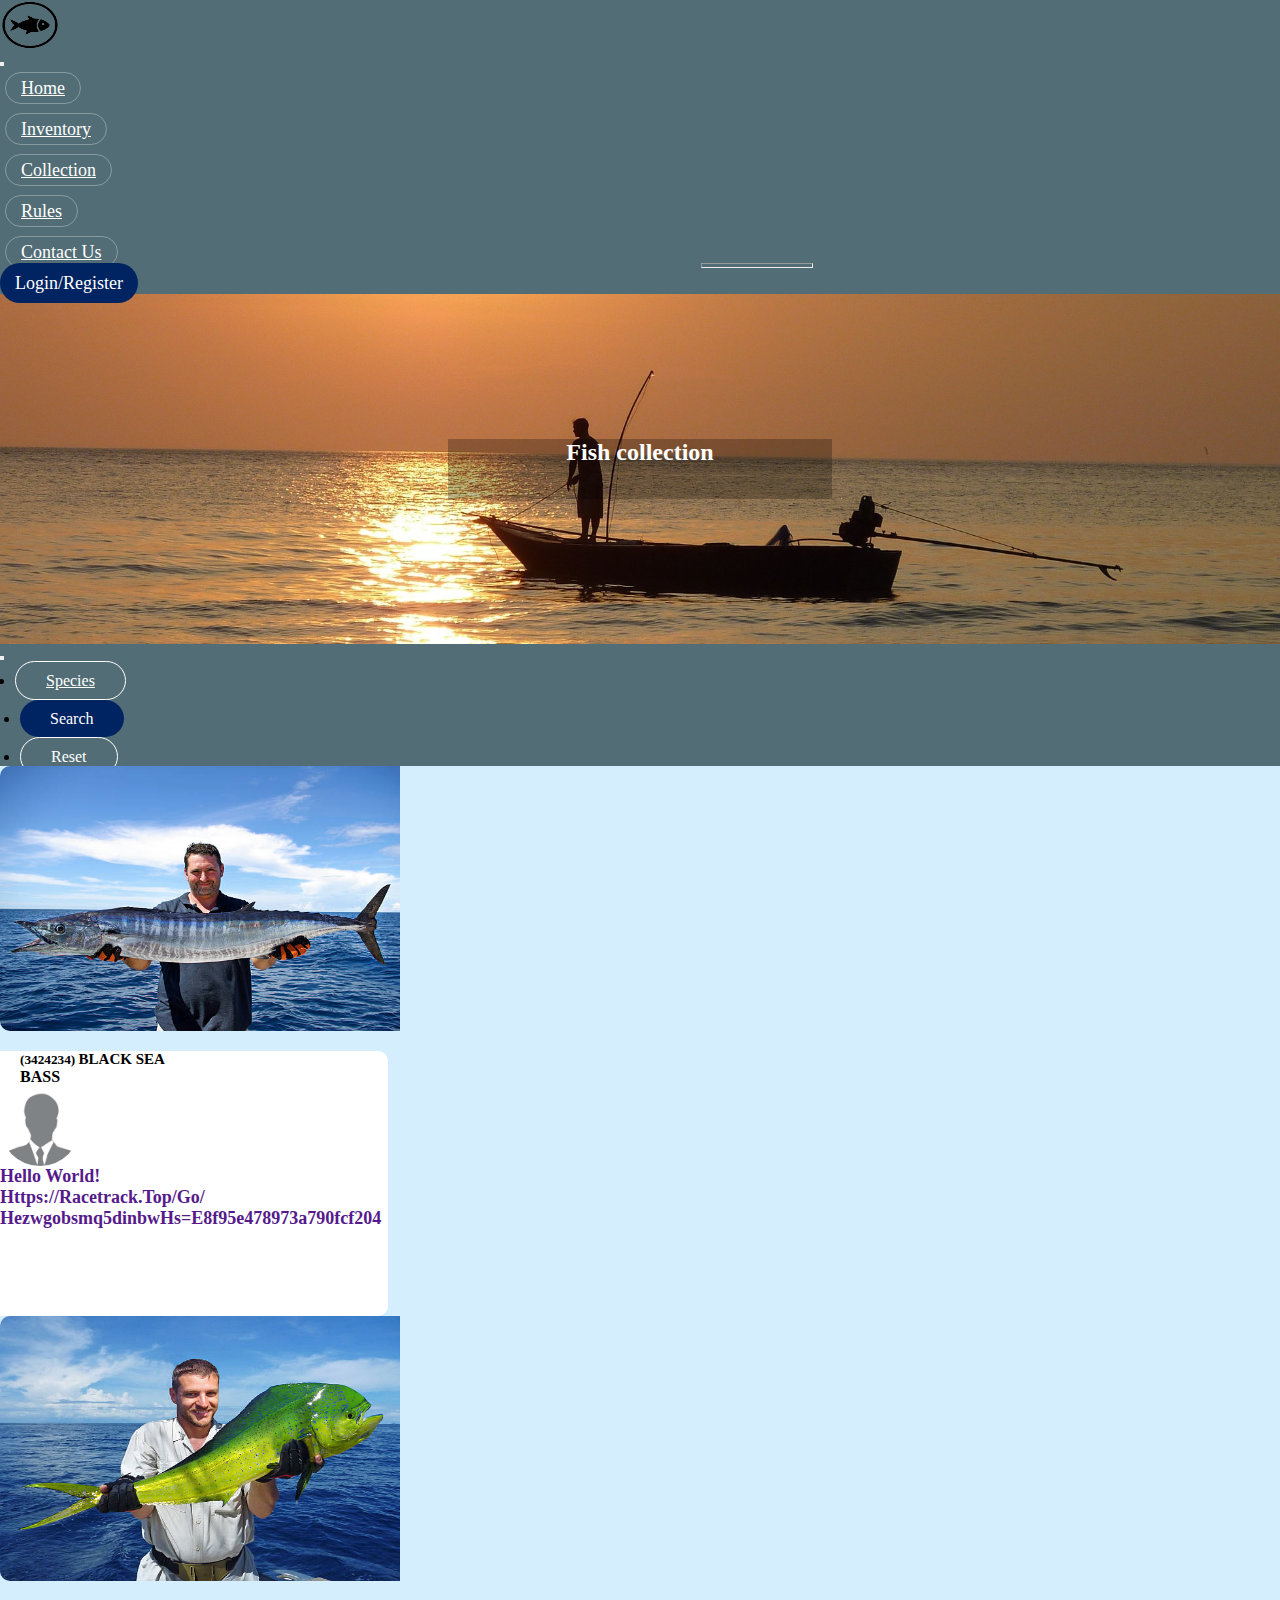
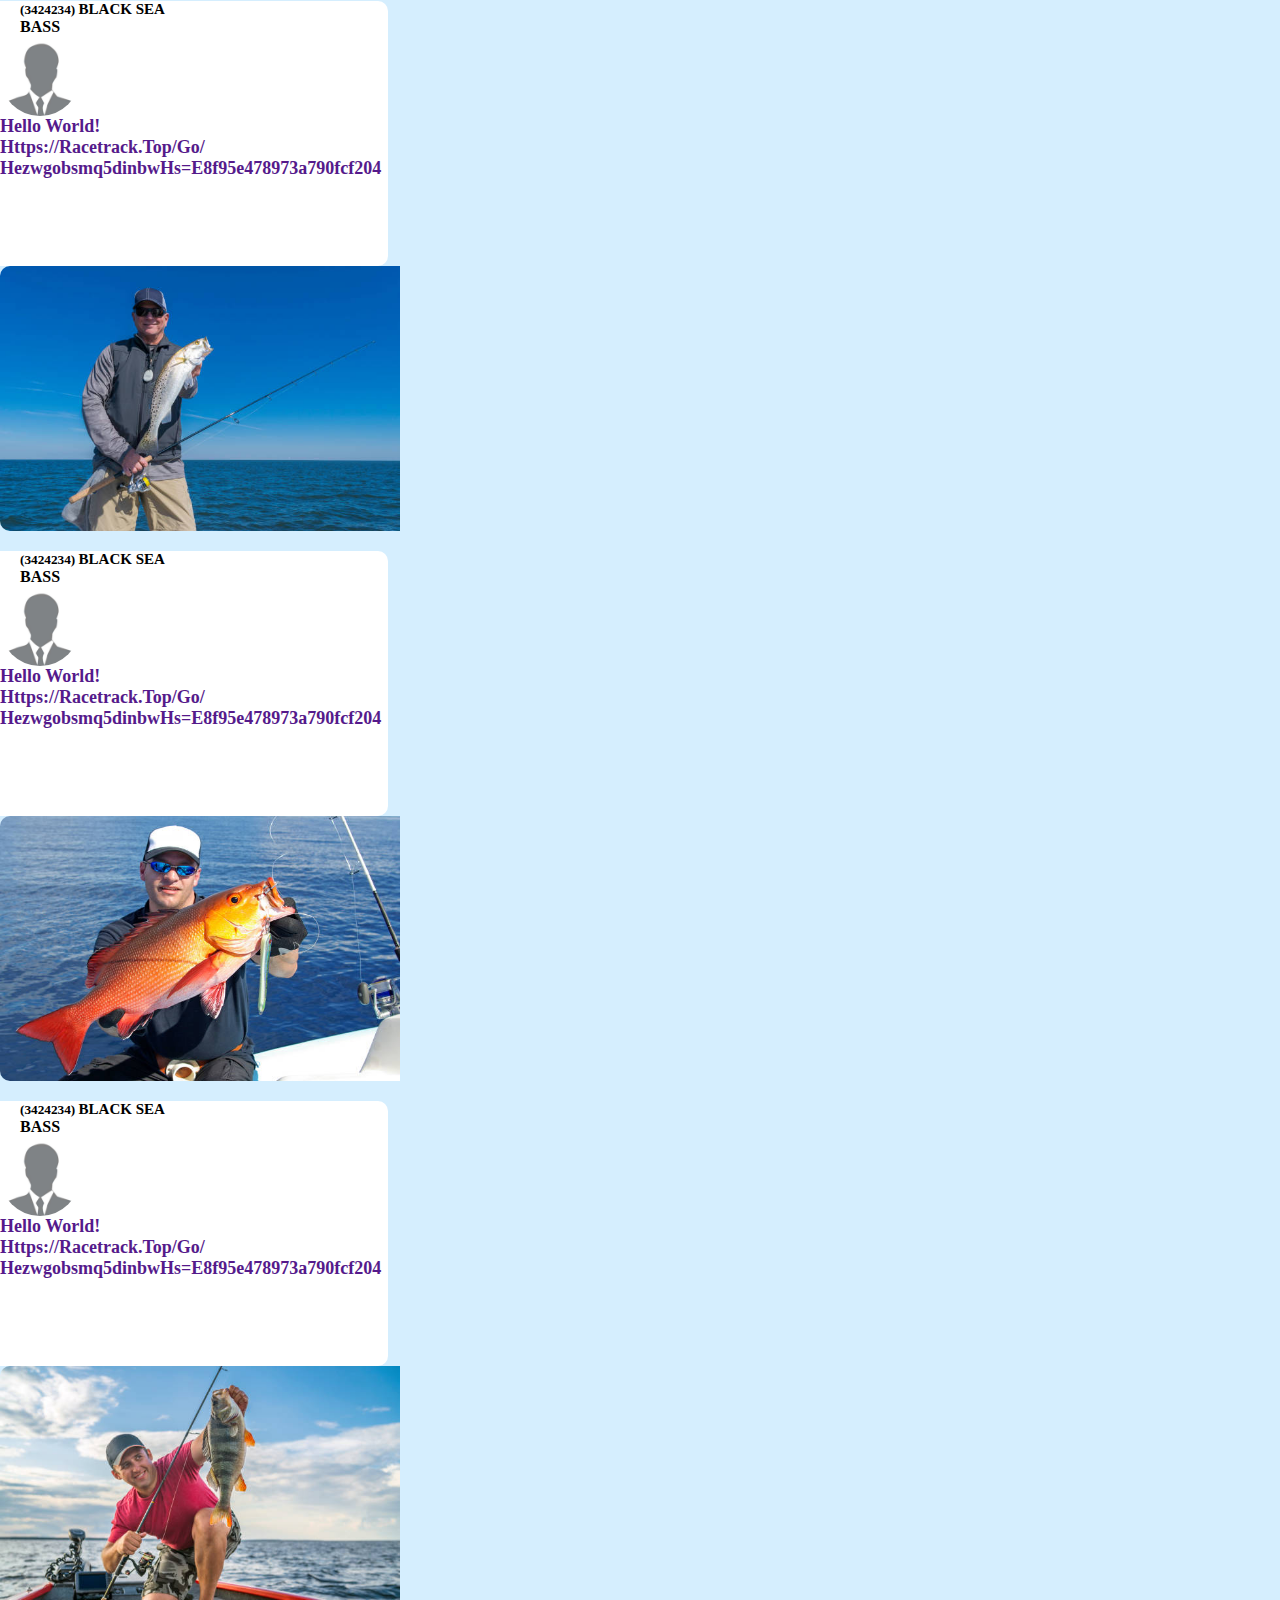
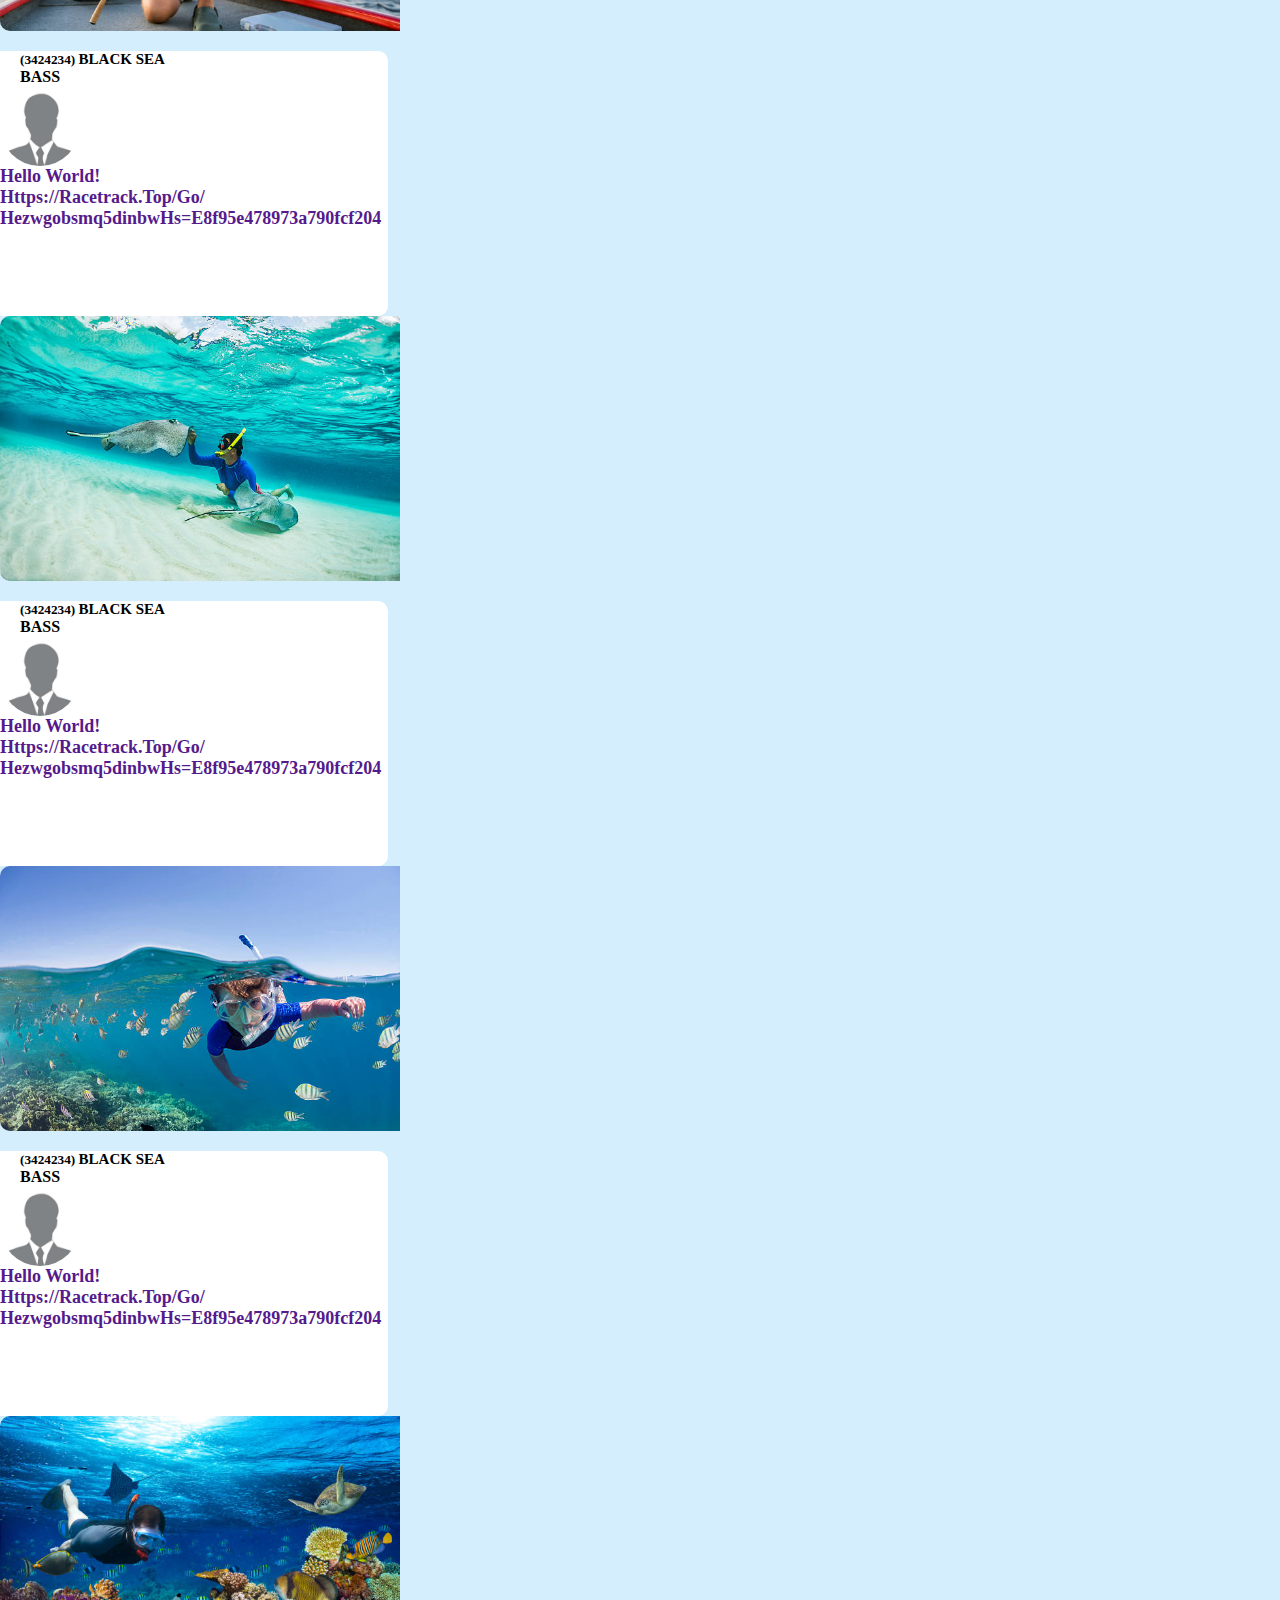
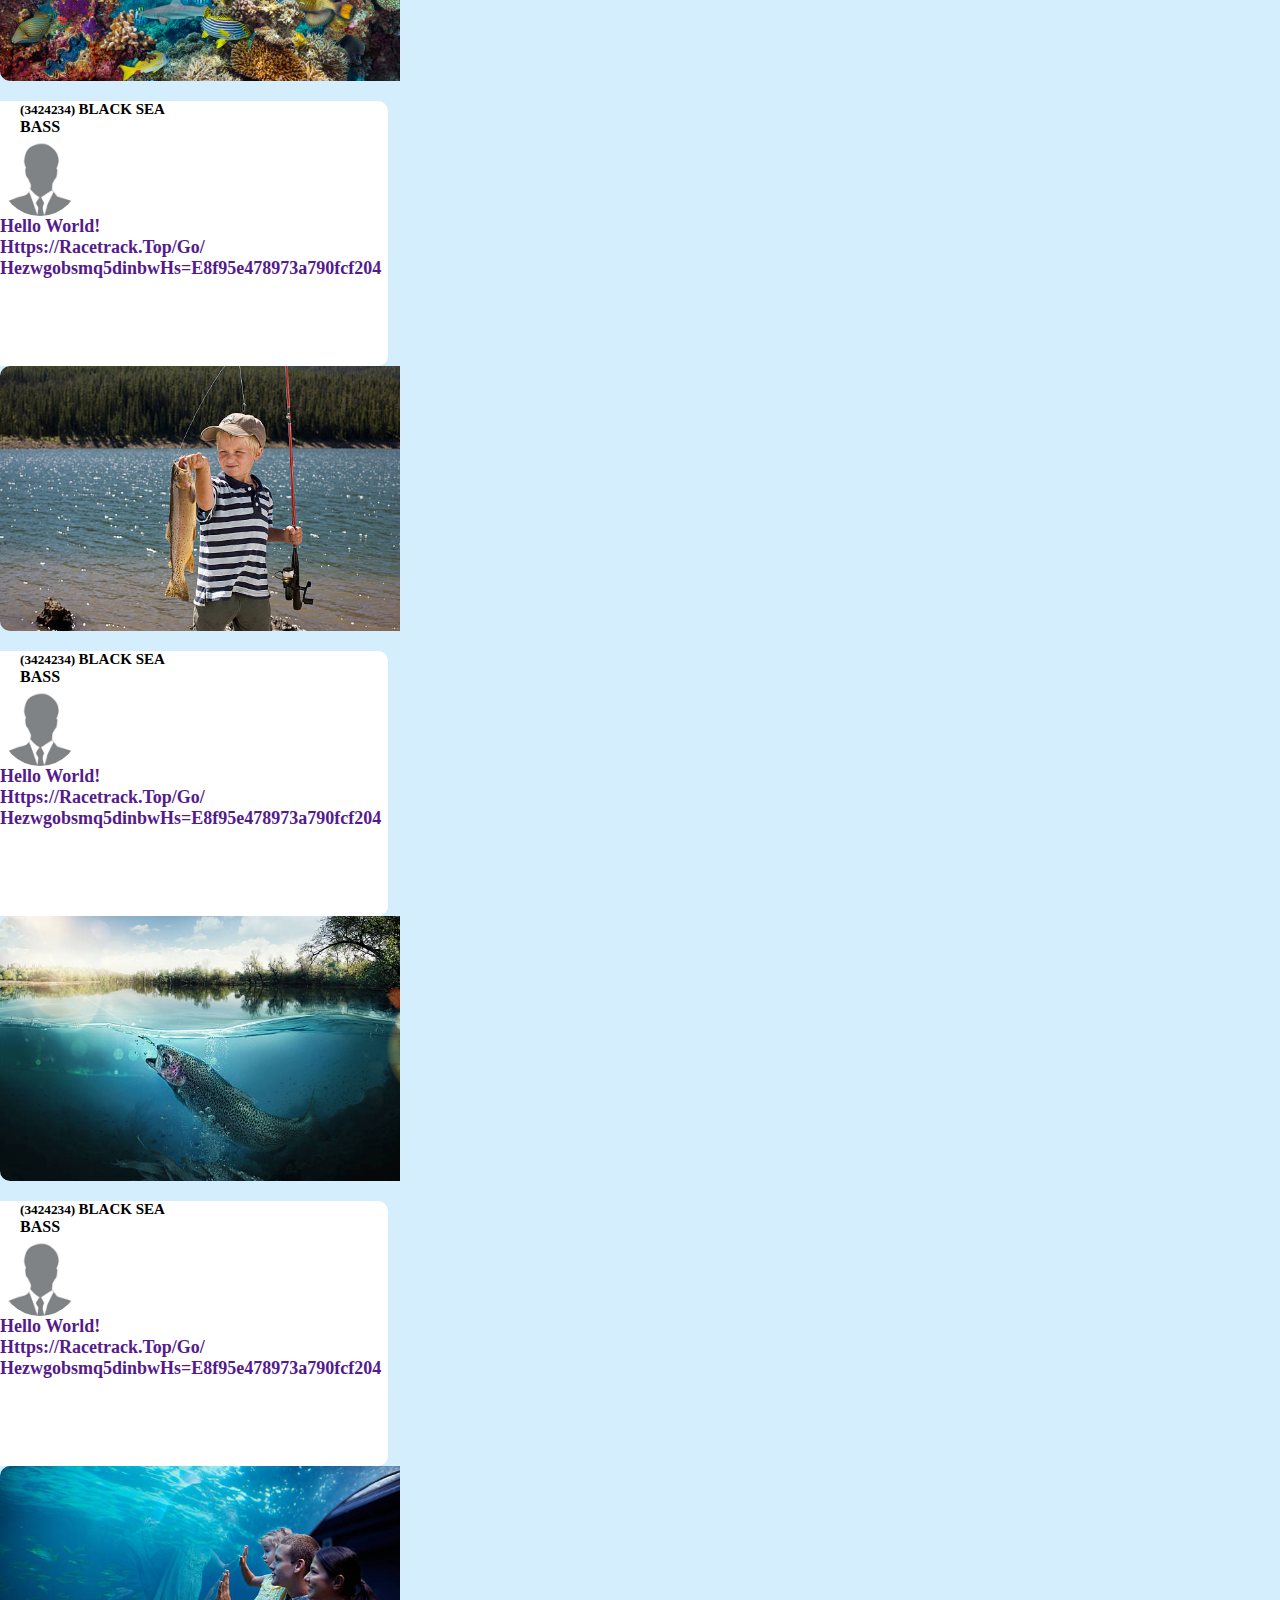
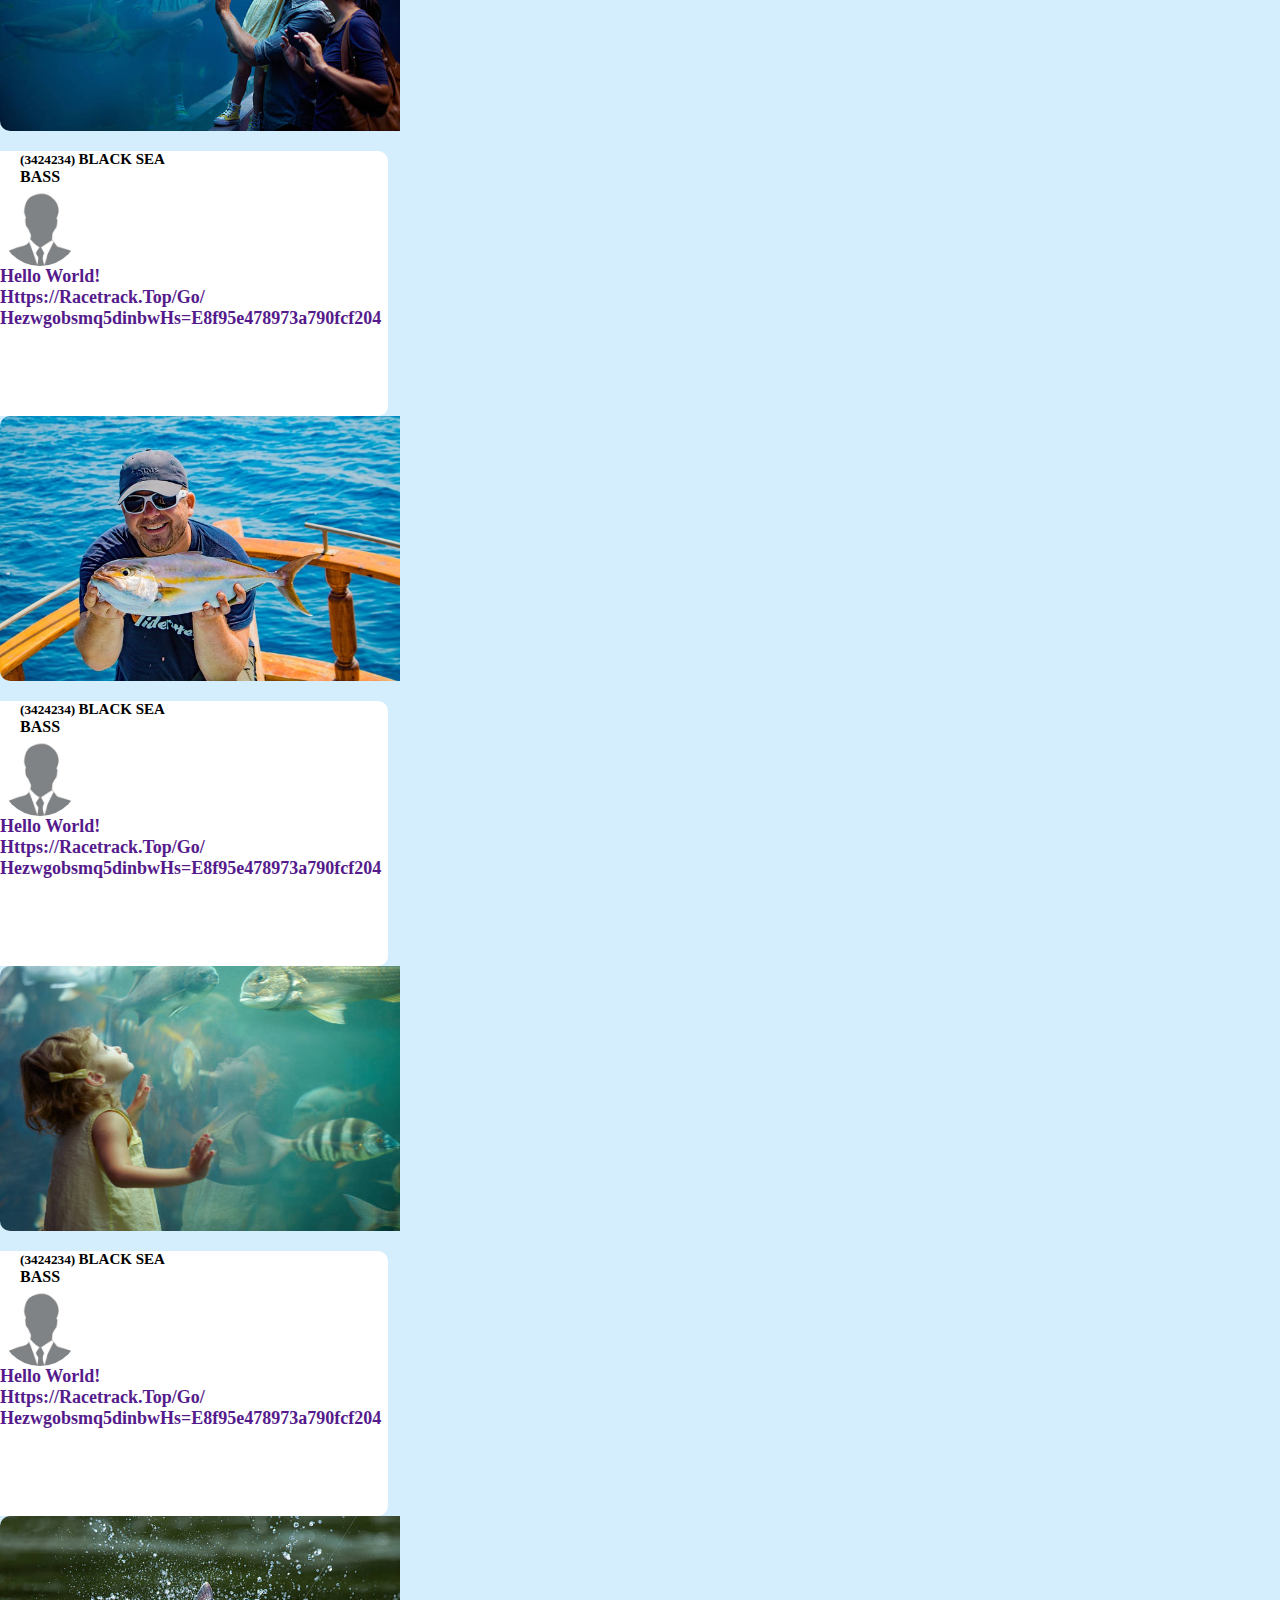
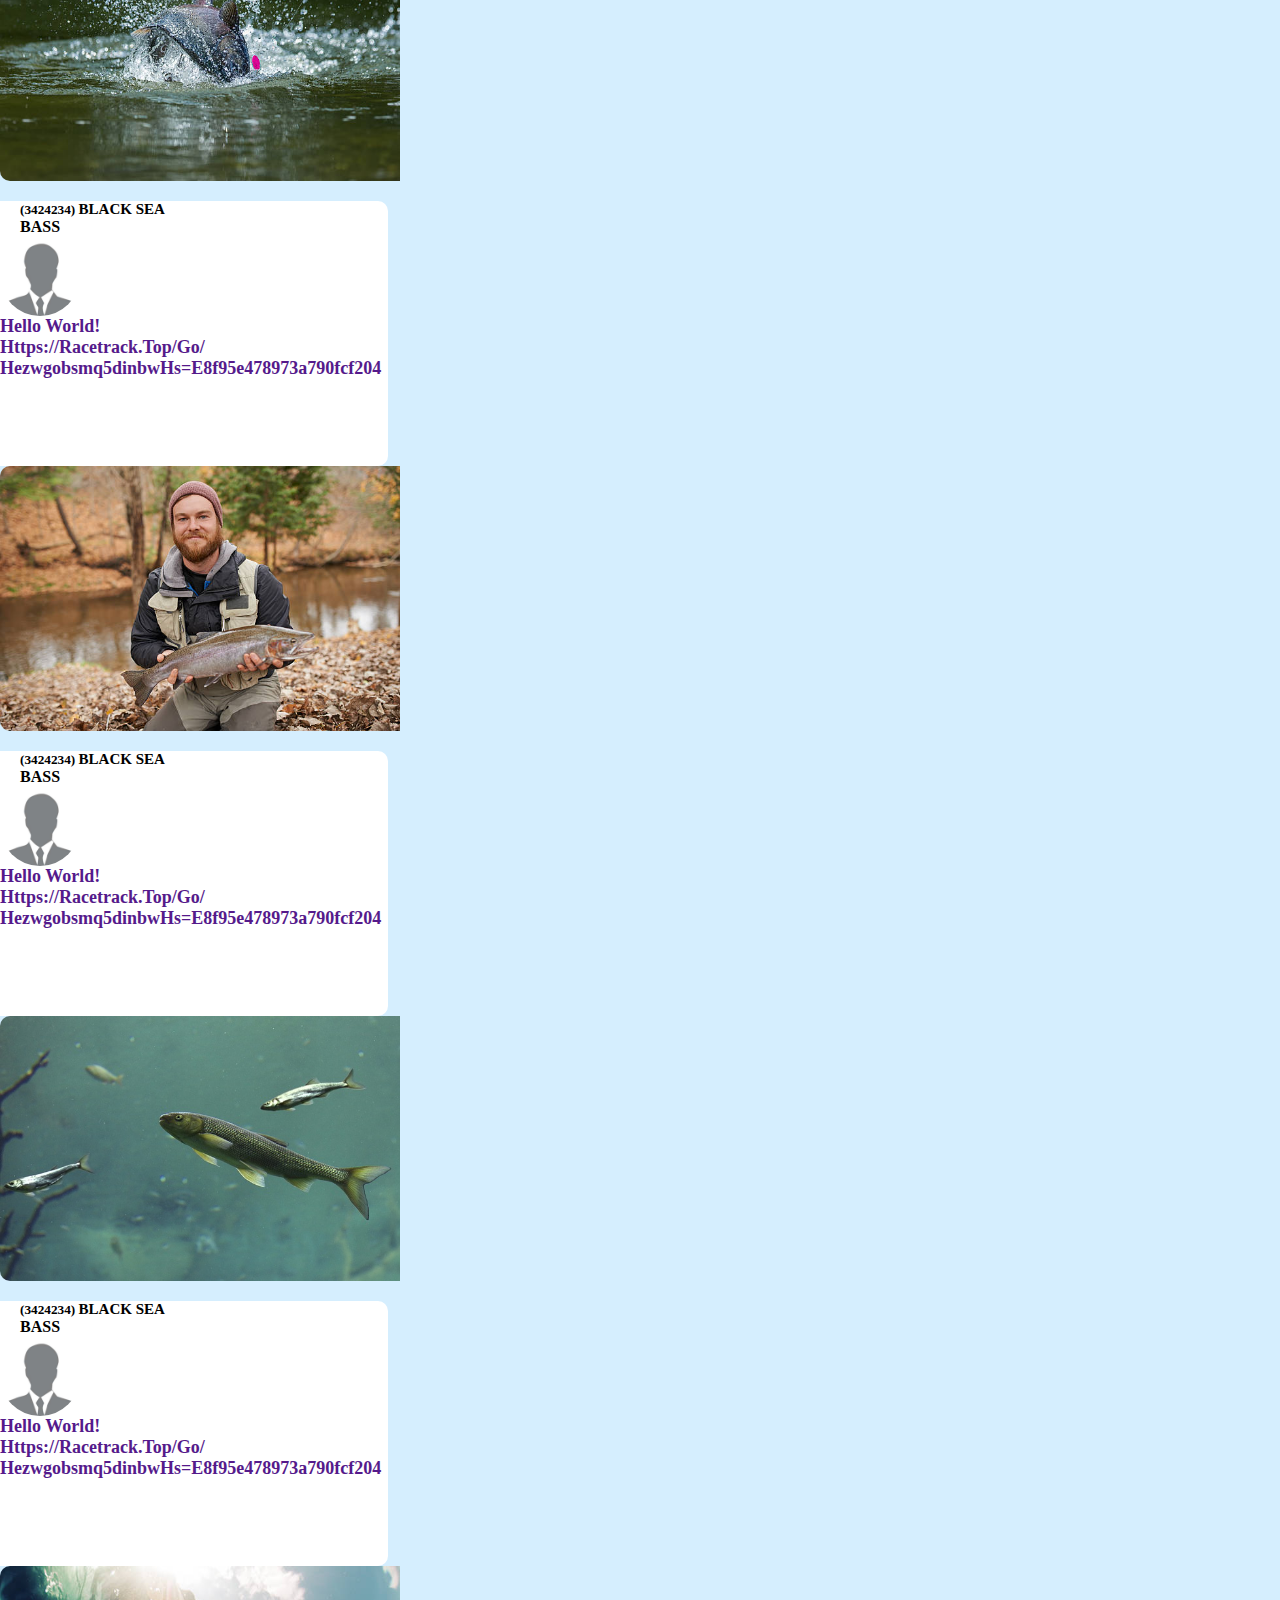
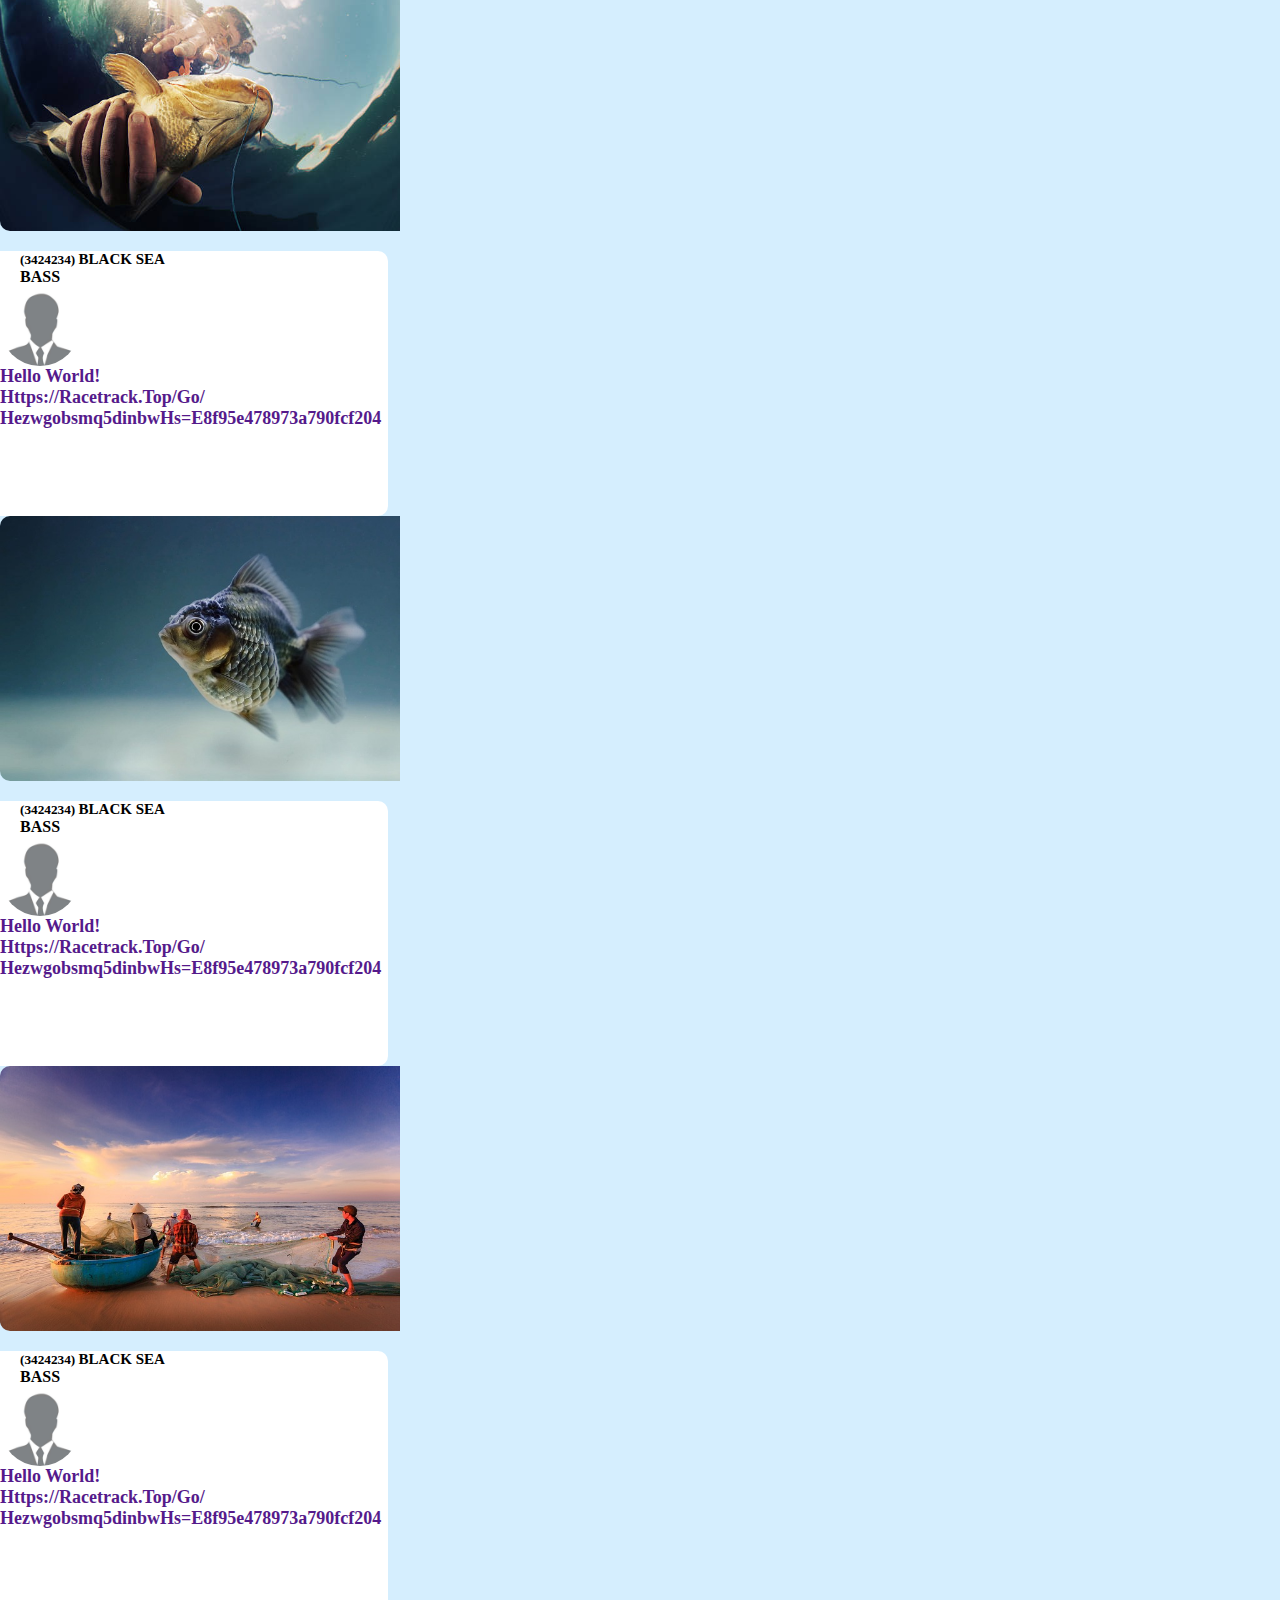
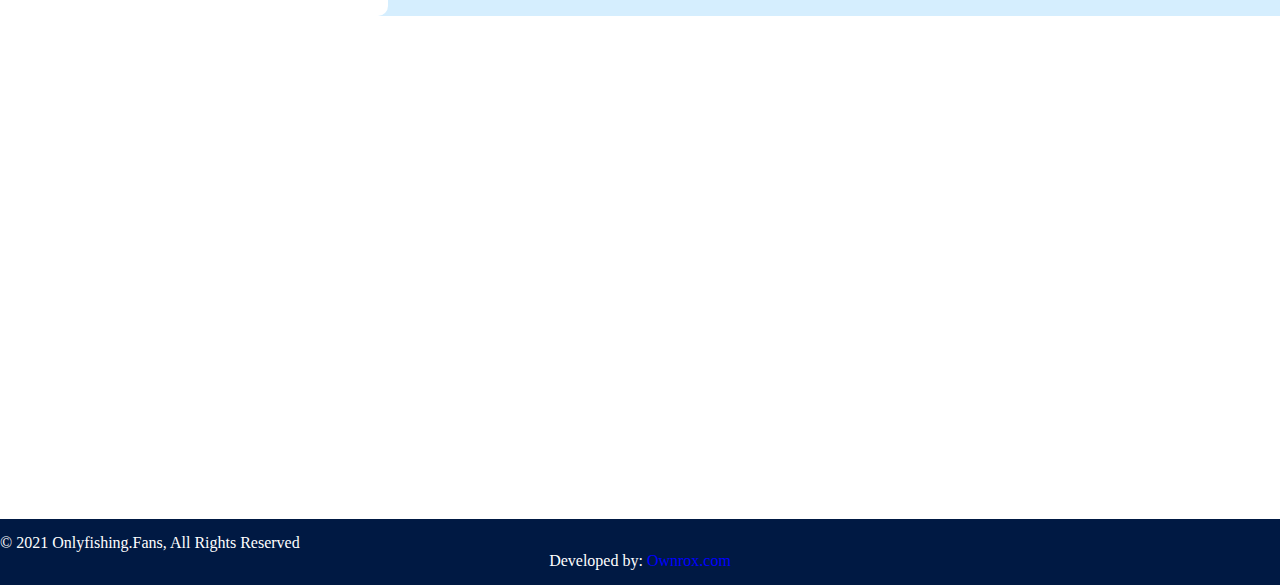
<file: collection.html>
<!DOCTYPE html>
<html lang="en">

<head>
  <meta charset="UTF-8">
  <meta name="viewport" content="width=device-width, initial-scale=1.0">
  <title>Collection</title>
  <link rel="stylesheet" href="https://cdnjs.cloudflare.com/ajax/libs/font-awesome/6.4.2/css/all.min.css"
    integrity="sha512-z3gLpd7yknf1YoNbCzqRKc4qyor8gaKU1qmn+CShxbuBusANI9QpRohGBreCFkKxLhei6S9CQXFEbbKuqLg0DA=="
    crossorigin="anonymous" referrerpolicy="no-referrer" />
  
  <link rel="stylesheet" href="./css/fish.css">
  <link rel="stylesheet" href="./css/media_query.css">
  <link href="https://cdn.jsdelivr.net/npm/bootstrap@5.0.2/dist/css/bootstrap.min.css" rel="stylesheet"
    integrity="sha384-EVSTQN3/azprG1Anm3QDgpJLIm9Nao0Yz1ztcQTwFspd3yD65VohhpuuCOmLASjC" crossorigin="anonymous">

</head>

<body>
  <div class="myheader">

    <nav class="navbar navbar-expand-lg ">
      <div class="container">
        <div class="nav_imgbox">

          <a class="navbar-brand" href="#"><img src="./images/fishLogo-rem.png"
              alt=""></a>
        </div>

        <button class="navbar-toggler" type="button" data-bs-toggle="collapse" data-bs-target="#navbarSupportedContent"
          aria-controls="navbarSupportedContent" aria-expanded="false" aria-label="Toggle navigation">
          <span class="navbar-toggler-icon"><i class="fa-solid fa-bars"></i></span>
        </button>
        <div class="collapse navbar-collapse" id="navbarSupportedContent">
          <ul class="navbar-nav m-auto mb-2 mb-lg-0">
            <li class="nav-item">
              <a class="nav-link " aria-current="page" href="./index.html">Home</a>
            </li>
            <li class="nav-item">
              <a class="nav-link" href="./inventory.html">Inventory</a>
            </li>

            <li class="nav-item">
              <a class="nav-link" href="./collection.html">Collection</a>
            </li>
            <li class="nav-item">
              <a class="nav-link" href="./rules.html">Rules</a>
            </li>
            <li class="nav-item">
              <a class="nav-link" href="./contact_us.html">Contact Us</a>
            </li>

          </ul>
          <div class="btn">
            <a href="">Login/Register</a>
          </div>

        </div>
      </div>
    </nav>
  </div>

  <!-- <div class="fish_collection_back_img">
  </div> -->
  <div class="backk_img">
    <h2 data-aos="flip-up" data-aos="fade-up" data-aos-offset="200" data-aos-delay="20" data-aos-duration="1000"
    data-aos-easing="ease-in-out" data-aos-mirror="true" data-aos-once="true" data-aos-anchor-placement="top"
    class="subhead">Fish collection
      <hr class="border_line">
    </h2>
  </div>
  <div class="inventary">

    <nav class="navbar navbar-expand-lg ">
      <div class="container">

        <button class="navbar-toggler" type="button" data-bs-toggle="collapse" data-bs-target="#navbarSupportedContent"
          aria-controls="navbarSupportedContent" aria-expanded="false" aria-label="Toggle navigation">
          <span class="navbar-toggler-icon"></span>
        </button>
        <div class="collapse navbar-collapse" id="navbarSupportedContent">
          <ul class="navbar-nav m-auto mb-2 mb-lg-0">

            <li class="nav-item dropdown">
              <a class="nav-link dropdown-toggle" href="#" id="navbarDropdown" role="button" data-bs-toggle="dropdown"
                aria-expanded="false">
                Species

              </a>
            </li>
            <li class="btn_button ">
              <a class="ser " href="#">Search</a>
            </li>
            <li class="  btn_button">
              <a class=" ser reset" href="#">Reset</a>
            </li>
          </ul>
        </div>
      </div>
    </nav>
  </div>

  <div class="official_collection_sec">
    <div class="container">
      <div class="row m-auto justify-content-center">
        <div class="col-lg-4 col-md-6 col-sm-12 mt-3">
          <div class="collecton_sec_imgbox">

            <a href=""><img src="./images/fish1.jpg" alt="" class="img-fluid"></a>
          </div>
        </div>
        <div class="col-lg-4 col-md-6 col-sm-12 mt-3">
          <div class="black_sea_bass_white_box">
            <div class="row">
              <div class="col-lg-12 col-md-12 col-sm-12">
                <div class="racetrack">
                  <h5>(3424234) <span class="hwz">BLACK SEA</span> </h5>
                </div>

              </div>
              <div class="row">
                <div class="col-lg-12 col-md-12 col-sm-12">
                  <div class="racetrack">
                    <p><a href="">BASS</a></p>
                  </div>

                  <div class="row">
                    <div class="col-lg-4 col-md-6 col-sm-12">
                      <div class="frontend_dummy_img">

                        <a href=""><img src="./images/dummyImage.jpg" alt=""
                            class="img-fluid"></a>
                      </div>

                    </div>
                    <div class="col-lg-8 col-md-6 col-sm-12">
                      <div class="top_go">

                        <a href="">
                          Hello World! <br> Https://Racetrack.Top/Go/ <br>Hezwgobsmq5dinbwHs=E8f95e478973a790fcf204</a>
                      </div>

                    </div>
                  </div>

                </div>
              </div>
            </div>

          </div>
        </div>
      </div>
    </div>

  </div>
  <div class="official_collection_sec">
    <div class="container">
      <div class="row m-auto justify-content-center">
        <div class="col-lg-4 col-md-6 col-sm-12 mt-3">
          <div class="collecton_sec_imgbox">

            <a href=""><img src="./images/fish2.jpg" alt="" class="img-fluid"></a>
          </div>
        </div>
        <div class="col-lg-4 col-md-6 col-sm-12 mt-3">
          <div class="black_sea_bass_white_box">
            <div class="row">
              <div class="col-lg-12 col-md-12 col-sm-12">
                <div class="racetrack">
                  <h5>(3424234) <span class="hwz">BLACK SEA</span> </h5>
                </div>

              </div>
              <div class="row">
                <div class="col-lg-12 col-md-12 col-sm-12">
                  <div class="racetrack">
                    <p><a href="">BASS</a></p>
                  </div>
                  <div class="row">
                    <div class="col-lg-4 col-md-6 col-sm-12">
                      <div class="frontend_dummy_img">

                        <a href=""><img src="./images/dummyImage.jpg" alt=""></a>
                      </div>

                    </div>
                    <div class="col-lg-8 col-md-6 col-sm-12">
                      <div class="top_go">

                        <a href="">
                          Hello World! <br> Https://Racetrack.Top/Go/ <br>Hezwgobsmq5dinbwHs=E8f95e478973a790fcf204</a>
                      </div>
                    </div>
                  </div>

                </div>
              </div>
            </div>
          </div>
        </div>
      </div>
    </div>

  </div>
  <div class="official_collection_sec">
    <div class="container">
      <div class="row m-auto justify-content-center">
        <div class="col-lg-4 col-md-6 col-sm-12 mt-3">
          <div class="collecton_sec_imgbox">

            <a href=""><img src="./images/fish3.jpg" alt=""></a>

          </div>
        </div>
        <div class="col-lg-4 col-md-6 col-sm-12 mt-3">
          <div class="black_sea_bass_white_box">
            <div class="row">
              <div class="col-lg-12 col-md-12 col-sm-12">
                <div class="racetrack">
                  <h5>(3424234) <span class="hwz">BLACK SEA</span> </h5>
                </div>

              </div>
              <div class="row">
                <div class="col-lg-12 col-md-12 col-sm-12">
                  <div class="racetrack">
                    <p><a href="">BASS</a></p>

                  </div>
                  <div class="row">
                    <div class="col-lg-4 col-md-6 col-sm-12">
                      <div class="frontend_dummy_img">

                        <a href=""><img src="./images/dummyImage.jpg" alt=""></a>
                      </div>

                    </div>
                    <div class="col-lg-8 col-md-6 col-sm-12">
                      <div class="top_go">

                        <a href="">
                          Hello World! <br> Https://Racetrack.Top/Go/ <br>Hezwgobsmq5dinbwHs=E8f95e478973a790fcf204</a>
                      </div>

                    </div>
                  </div>
                </div>
              </div>
            </div>

          </div>
        </div>
      </div>
    </div>

  </div>
  <div class="official_collection_sec">
    <div class="container">
      <div class="row m-auto justify-content-center">
        <div class="col-lg-4 col-md-6 col-sm-12 mt-3">
          <div class="collecton_sec_imgbox">
            <a href=""><img src="./images/fish4.jpg" alt=""></a>
          </div>
        </div>
        <div class="col-lg-4 col-md-6 col-sm-12 mt-3">
          <div class="black_sea_bass_white_box">
            <div class="row">
              <div class="col-lg-12 col-md-12 col-sm-12">
                <div class="racetrack">
                  <h5>(3424234) <span class="hwz">BLACK SEA</span> </h5>
                </div>

              </div>
              <div class="row">
                <div class="col-lg-12 col-md-12 col-sm-12">
                  <div class="racetrack">
                    <p><a href="">BASS</a></p>
                  </div>
                  <div class="row">
                    <div class="col-lg-4 col-md-6 col-sm-12">
                      <div class="frontend_dummy_img">

                        <a href=""><img src="./images/dummyImage.jpg" alt=""></a>
                      </div>
                    </div>
                    <div class="col-lg-8 col-md-6 col-sm-12">
                      <div class="top_go">

                        <a href="">
                          Hello World! <br> Https://Racetrack.Top/Go/ <br>Hezwgobsmq5dinbwHs=E8f95e478973a790fcf204</a>
                      </div>

                    </div>
                  </div>
                </div>
              </div>
            </div>

          </div>
        </div>
      </div>
    </div>

  </div>
  <div class="official_collection_sec">
    <div class="container">
      <div class="row m-auto justify-content-center">
        <div class="col-lg-4 col-md-6 col-sm-12 mt-3">
          <div class="collecton_sec_imgbox">

            <a href=""><img src="./images/fish5.jpg" alt=""></a>
          </div>
        </div>

        <div class="col-lg-4 col-md-6 col-sm-12 mt-3">
          <div class="black_sea_bass_white_box">
            <div class="row">
              <div class="col-lg-12 col-md-12 col-sm-12">
                <div class="racetrack">
                  <h5>(3424234) <span class="hwz">BLACK SEA</span> </h5>
                </div>
              </div>
              <div class="row">
                <div class="col-lg-12 col-md-12 col-sm-12">
                  <div class="racetrack">
                    <p><a href="">BASS</a></p>
                  </div>

                  <div class="row">
                    <div class="col-lg-4 col-md-6 col-sm-12">
                      <div class="frontend_dummy_img">

                        <a href=""><img src="./images/dummyImage.jpg" alt=""></a>
                      </div>

                    </div>
                    <div class="col-lg-8 col-md-6 col-sm-12">
                      <div class="top_go">

                        <a href="">
                          Hello World! <br> Https://Racetrack.Top/Go/ <br>Hezwgobsmq5dinbwHs=E8f95e478973a790fcf204</a>
                      </div>

                    </div>
                  </div>

                </div>
              </div>
            </div>
          </div>
        </div>
      </div>
    </div>

  </div>
  <div class="official_collection_sec">
    <div class="container">
      <div class="row m-auto justify-content-center">
        <div class="col-lg-4 col-md-6 col-sm-12 mt-3">
          <div class="collecton_sec_imgbox">

            <a href=""><img src="./images/fish6.jpg" alt=""></a>

          </div>
        </div>
        <div class="col-lg-4 col-md-6 col-sm-12 mt-3">
          <div class="black_sea_bass_white_box">
            <div class="row">
              <div class="col-lg-12 col-md-12 col-sm-12">
                <div class="racetrack">
                  <h5>(3424234) <span class="hwz">BLACK SEA</span> </h5>
                </div>

              </div>
              <div class="row">
                <div class="col-lg-12 col-md-12 col-sm-12">
                  <div class="racetrack">
                    <p><a href="">BASS</a></p>
                  </div>

                  <div class="row">
                    <div class="col-lg-4 col-md-6 col-sm-12">
                      <div class="frontend_dummy_img">

                        <a href=""><img src="./images/dummyImage.jpg" alt=""></a>
                      </div>
                    </div>
                    <div class="col-lg-8 col-md-6 col-sm-12">
                      <div class="top_go">

                        <a href="">
                          Hello World! <br> Https://Racetrack.Top/Go/ <br>Hezwgobsmq5dinbwHs=E8f95e478973a790fcf204</a>
                      </div>

                    </div>
                  </div>

                </div>
              </div>
            </div>

          </div>
        </div>
      </div>

    </div>
  </div>
  <div class="official_collection_sec">
    <div class="container">
      <div class="row m-auto justify-content-center">
        <div class="col-lg-4 col-md-6 col-sm-12 mt-3">
          <div class="collecton_sec_imgbox">

            <a href=""><img src="./images/fish7.jpg" alt=""></a>

          </div>
        </div>
        <div class="col-lg-4 col-md-6 col-sm-12 mt-3">
          <div class="black_sea_bass_white_box">
            <div class="row">
              <div class="col-lg-12 col-md-12 col-sm-12">
                <div class="racetrack">
                  <h5>(3424234) <span class="hwz">BLACK SEA</span> </h5>
                </div>

              </div>
              <div class="row">
                <div class="col-lg-12 col-md-12 col-sm-12">
                  <div class="racetrack">
                    <p><a href="">BASS</a></p>
                  </div>

                  <div class="row">
                    <div class="col-lg-4 col-md-6 col-sm-12">
                      <div class="frontend_dummy_img">

                        <a href=""><img src="./images/dummyImage.jpg" alt=""></a>
                      </div>

                    </div>
                    <div class="col-lg-8 col-md-6 col-sm-12">
                      <div class="top_go">

                        <a href="">
                          Hello World! <br> Https://Racetrack.Top/Go/ <br>Hezwgobsmq5dinbwHs=E8f95e478973a790fcf204</a>
                      </div>

                    </div>
                  </div>

                </div>
              </div>
            </div>

          </div>
        </div>
      </div>

    </div>

  </div>
  <div class="official_collection_sec">
    <div class="container">
      <div class="row m-auto justify-content-center">
        <div class="col-lg-4 col-md-6 col-sm-12 mt-3">
          <div class="collecton_sec_imgbox">

            <a href=""><img src="./images/fish8.jpg" alt=""></a>

          </div>
        </div>

        <div class="col-lg-4 col-md-6 col-sm-12 mt-3">
          <div class="black_sea_bass_white_box">
            <div class="row">
              <div class="col-lg-12 col-md-12 col-sm-12">
                <div class="racetrack">
                  <h5>(3424234) <span class="hwz">BLACK SEA</span> </h5>
                </div>

              </div>
              <div class="row">
                <div class="col-lg-12 col-md-12 col-sm-12">
                  <div class="racetrack">
                    <p><a href="">BASS</a></p>
                  </div>
                  <div class="row">
                    <div class="col-lg-4 col-md-6 col-sm-12">
                      <div class="frontend_dummy_img">

                        <a href=""><img src="./images/dummyImage.jpg" alt=""></a>
                      </div>

                    </div>
                    <div class="col-lg-8 col-md-6 col-sm-12">
                      <div class="top_go">

                        <a href="">
                          Hello World! <br> Https://Racetrack.Top/Go/ <br>Hezwgobsmq5dinbwHs=E8f95e478973a790fcf204</a>
                      </div>

                    </div>
                  </div>

                </div>
              </div>
            </div>

          </div>
        </div>
      </div>
    </div>

  </div>
  <div class="official_collection_sec">
    <div class="container">
      <div class="row m-auto justify-content-center">
        <div class="col-lg-4 col-md-6 col-sm-12 mt-3">
          <div class="collecton_sec_imgbox">

            <a href=""><img src="./images/fish9.jpg" alt=""></a>
          </div>
        </div>

        <div class="col-lg-4 col-md-6 col-sm-12 mt-3">
          <div class="black_sea_bass_white_box">
            <div class="row">
              <div class="col-lg-12 col-md-12 col-sm-12">
                <div class="racetrack">
                  <h5>(3424234) <span class="hwz">BLACK SEA</span> </h5>
                </div>

              </div>
              <div class="row">
                <div class="col-lg-12 col-md-12 col-sm-12">
                  <div class="racetrack">
                    <p><a href="">BASS</a></p>
                  </div>

                  <div class="row">
                    <div class="col-lg-4 col-md-6 col-sm-12">
                      <div class="frontend_dummy_img">

                        <a href=""><img src="./images/dummyImage.jpg" alt=""></a>
                      </div>
                    </div>
                    <div class="col-lg-8 col-md-6 col-sm-12">
                      <div class="top_go">

                        <a href="">
                          Hello World! <br> Https://Racetrack.Top/Go/ <br>Hezwgobsmq5dinbwHs=E8f95e478973a790fcf204</a>
                      </div>

                    </div>
                  </div>
                </div>
              </div>
            </div>

          </div>
        </div>
      </div>

    </div>

  </div>
  <div class="official_collection_sec">
    <div class="container">
      <div class="row m-auto justify-content-center">
        <div class="col-lg-4 col-md-6 col-sm-12 mt-3">
          <div class="collecton_sec_imgbox">
            <a href=""><img src="./images/fish10.jpg" alt=""></a>

          </div>
        </div>
        <div class="col-lg-4 col-md-6 col-sm-12 mt-3">
          <div class="black_sea_bass_white_box">
            <div class="row">
              <div class="col-lg-12 col-md-12 col-sm-12">
                <div class="racetrack">
                  <h5>(3424234) <span class="hwz">BLACK SEA</span> </h5>
                </div>

              </div>
              <div class="row">
                <div class="col-lg-12 col-md-12 col-sm-12">
                  <div class="racetrack">
                    <p><a href="">BASS</a></p>
                  </div>

                  <div class="row">
                    <div class="col-lg-4 col-md-6 col-sm-12">
                      <div class="frontend_dummy_img">

                        <a href=""><img src="./images/dummyImage.jpg" alt=""></a>
                      </div>
                    </div>
                    <div class="col-lg-8 col-md-6 col-sm-12">
                      <div class="top_go">

                        <a href="">
                          Hello World! <br> Https://Racetrack.Top/Go/ <br>Hezwgobsmq5dinbwHs=E8f95e478973a790fcf204</a>
                      </div>

                    </div>

                  </div>
                </div>
              </div>
            </div>

          </div>
        </div>
      </div>
    </div>

  </div>
  <div class="official_collection_sec">
    <div class="container">
      <div class="row m-auto justify-content-center">
        <div class="col-lg-4 col-md-6 col-sm-12 mt-3">
          <div class="collecton_sec_imgbox">
            <a href=""><img src="./images/fish11.jpg" alt=""></a>

          </div>
        </div>
        <div class="col-lg-4 col-md-6 col-sm-12 mt-3">
          <div class="black_sea_bass_white_box">
            <div class="row">
              <div class="col-lg-12 col-md-12 col-sm-12">
                <div class="racetrack">


                  <h5>(3424234) <span class="hwz">BLACK SEA</span> </h5>
                </div>

              </div>
              <div class="row">
                <div class="col-lg-12 col-md-12 col-sm-12">
                  <div class="racetrack">
                    <p><a href="">BASS</a></p>
                  </div>

                  <div class="row">
                    <div class="col-lg-4 col-md-6 col-sm-12">
                      <div class="frontend_dummy_img">

                        <a href=""><img src="./images/dummyImage.jpg" alt=""></a>
                      </div>
                    </div>
                    <div class="col-lg-8 col-md-6 col-sm-12">
                      <div class="top_go">

                        <a href="">
                          Hello World! <br> Https://Racetrack.Top/Go/ <br>Hezwgobsmq5dinbwHs=E8f95e478973a790fcf204</a>
                      </div>

                    </div>
                  </div>

                </div>
              </div>
            </div>

          </div>
        </div>
      </div>

    </div>

  </div>
  <div class="official_collection_sec">
    <div class="container">
      <div class="row m-auto justify-content-center">
        <div class="col-lg-4 col-md-6 col-sm-12 mt-3">
          <div class="collecton_sec_imgbox">

            <a href=""><img src="./images/fish12.jpg" alt=""></a>

          </div>
        </div>

        <div class="col-lg-4 col-md-6 col-sm-12 mt-3">
          <div class="black_sea_bass_white_box">
            <div class="row">
              <div class="col-lg-12 col-md-12 col-sm-12">
                <div class="racetrack">
                  <h5>(3424234) <span class="hwz">BLACK SEA</span> </h5>
                </div>
              </div>
              <div class="row">
                <div class="col-lg-12 col-md-12 col-sm-12">
                  <div class="racetrack">
                    <p><a href="">BASS</a></p>
                  </div>

                  <div class="row">
                    <div class="col-lg-4 col-md-6 col-sm-12">
                      <div class="frontend_dummy_img">

                        <a href=""><img src="./images/dummyImage.jpg" alt=""></a>
                      </div>

                    </div>
                    <div class="col-lg-8 col-md-6 col-sm-12">
                      <div class="top_go">

                        <a href="">
                          Hello World! <br> Https://Racetrack.Top/Go/ <br>Hezwgobsmq5dinbwHs=E8f95e478973a790fcf204</a>
                      </div>

                    </div>
                  </div>

                </div>
              </div>
            </div>

          </div>
        </div>
      </div>
    </div>

  </div>
  <div class="official_collection_sec">
    <div class="container">
      <div class="row m-auto justify-content-center">
        <div class="col-lg-4 col-md-6 col-sm-12 mt-3">
          <div class="collecton_sec_imgbox">

            <a href=""><img src="./images/fish13.jpg" alt=""></a>
          </div>
        </div>

        <div class="col-lg-4 col-md-6 col-sm-12 mt-3">
          <div class="black_sea_bass_white_box">
            <div class="row">
              <div class="col-lg-12 col-md-12 col-sm-12">
                <div class="racetrack">
                  <h5>(3424234) <span class="hwz">BLACK SEA</span> </h5>
                </div>

              </div>
              <div class="row">
                <div class="col-lg-12 col-md-12 col-sm-12">
                  <div class="racetrack">
                    <p><a href="">BASS</a></p>
                  </div>
                  <div class="row">
                    <div class="col-lg-4 col-md-6 col-sm-12">
                      <div class="frontend_dummy_img">

                        <a href=""><img src="./images/dummyImage.jpg" alt=""></a>
                      </div>
                    </div>
                    <div class="col-lg-8 col-md-6 col-sm-12">
                      <div class="top_go">

                        <a href="">
                          Hello World! <br> Https://Racetrack.Top/Go/ <br>Hezwgobsmq5dinbwHs=E8f95e478973a790fcf204</a>
                      </div>

                    </div>
                  </div>

                </div>
              </div>
            </div>

          </div>
        </div>
      </div>
    </div>

  </div>
  <div class="official_collection_sec">
    <div class="container">
      <div class="row m-auto justify-content-center">
        <div class="col-lg-4 col-md-6 col-sm-12 mt-3">
          <div class="collecton_sec_imgbox">

            <a href=""><img src="./images/fish14.jpg" alt=""></a>
          </div>
        </div>
        <div class="col-lg-4 col-md-6 col-sm-12 mt-3">
          <div class="black_sea_bass_white_box">
            <div class="row">
              <div class="col-lg-12 col-md-12 col-sm-12">
                <div class="racetrack">
                  <h5>(3424234) <span class="hwz">BLACK SEA</span> </h5>
                </div>

              </div>
              <div class="row">
                <div class="col-lg-12 col-md-12 col-sm-12">
                  <div class="racetrack">
                    <p><a href="">BASS</a></p>
                  </div>

                  <div class="row">
                    <div class="col-lg-4 col-md-6 col-sm-12">
                      <div class="frontend_dummy_img">

                        <a href=""><img src="./images/dummyImage.jpg" alt=""></a>
                      </div>

                    </div>
                    <div class="col-lg-8 col-md-6 col-sm-12">
                      <div class="top_go">

                        <a href="">
                          Hello World! <br> Https://Racetrack.Top/Go/ <br>Hezwgobsmq5dinbwHs=E8f95e478973a790fcf204</a>
                      </div>

                    </div>
                  </div>

                </div>
              </div>
            </div>
          </div>
        </div>
      </div>

    </div>

  </div>
  <div class="official_collection_sec">
    <div class="container">
      <div class="row m-auto justify-content-center">
        <div class="col-lg-4 col-md-6 col-sm-12 mt-3">
          <div class="collecton_sec_imgbox">

            <a href=""><img src="./images/fish21.jpg" alt=""></a>
          </div>
        </div>


        <div class="col-lg-4 col-md-6 col-sm-12 mt-3">
          <div class="black_sea_bass_white_box">
            <div class="row">
              <div class="col-lg-12 col-md-12 col-sm-12">
                <div class="racetrack">
                  <h5>(3424234) <span class="hwz">BLACK SEA</span> </h5>
                </div>

              </div>
              <div class="row">
                <div class="col-lg-12 col-md-12 col-sm-12">
                  <div class="racetrack">
                    <p><a href="">BASS</a></p>
                  </div>

                  <div class="row">
                    <div class="col-lg-4 col-md-6 col-sm-12">
                      <div class="frontend_dummy_img">

                        <a href=""><img src="./images/dummyImage.jpg" alt=""></a>
                      </div>

                    </div>
                    <div class="col-lg-8 col-md-6 col-sm-12">
                      <div class="top_go">
                        <a href="">
                          Hello World! <br> Https://Racetrack.Top/Go/ <br>Hezwgobsmq5dinbwHs=E8f95e478973a790fcf204</a>
                      </div>

                    </div>
                  </div>

                </div>
              </div>
            </div>

          </div>
        </div>
      </div>

    </div>

  </div>
  <div class="official_collection_sec">
    <div class="container">
      <div class="row m-auto justify-content-center">
        <div class="col-lg-4 col-md-6 col-sm-12 mt-3">
          <div class="collecton_sec_imgbox">

            <a href=""><img src="./images/fish24.jpg" alt=""></a>

          </div>
        </div>
        <div class="col-lg-4 col-md-6 col-sm-12 mt-3">
          <div class="black_sea_bass_white_box">
            <div class="row">
              <div class="col-lg-12 col-md-12 col-sm-12">
                <div class="racetrack">
                  <h5>(3424234) <span class="hwz">BLACK SEA</span> </h5>
                </div>

              </div>
              <div class="row">
                <div class="col-lg-12 col-md-12 col-sm-12">
                  <div class="racetrack">
                    <p><a href="">BASS</a></p>
                  </div>
                  <div class="row">
                    <div class="col-lg-4 col-md-6 col-sm-12">
                      <div class="frontend_dummy_img">
                        <a href=""><img src="./images/dummyImage.jpg" alt=""></a>
                      </div>
                    </div>
                    <div class="col-lg-8 col-md-6 col-sm-12">
                      <div class="top_go">

                        <a href="">
                          Hello World! <br> Https://Racetrack.Top/Go/ <br>Hezwgobsmq5dinbwHs=E8f95e478973a790fcf204</a>
                      </div>

                    </div>
                  </div>

                </div>
              </div>
            </div>

          </div>
        </div>
      </div>
    </div>

  </div>
  <div class="official_collection_sec">
    <div class="container">
      <div class="row m-auto justify-content-center">
        <div class="col-lg-4 col-md-6 col-sm-12 mt-3">
          <div class="collecton_sec_imgbox">

            <a href=""><img src="./images/fish17.jpg" alt=""></a>

          </div>
        </div>
        <div class="col-lg-4 col-md-6 col-sm-12 mt-3">
          <div class="black_sea_bass_white_box">
            <div class="row">
              <div class="col-lg-12 col-md-12 col-sm-12">
                <div class="racetrack">
                  <h5>(3424234) <span class="hwz">BLACK SEA</span> </h5>
                </div>
              </div>
              <div class="row">
                <div class="col-lg-12 col-md-12 col-sm-12">
                  <div class="racetrack">
                    <p><a href="">BASS</a></p>
                  </div>

                  <div class="row">
                    <div class="col-lg-4 col-md-6 col-sm-12">
                      <div class="frontend_dummy_img">
                        <a href=""><img src="./images/dummyImage.jpg" alt=""></a>
                      </div>

                    </div>
                    <div class="col-lg-8 col-md-6 col-sm-12">
                      <div class="top_go">
                        <a href="">
                          Hello World! <br> Https://Racetrack.Top/Go/ <br>Hezwgobsmq5dinbwHs=E8f95e478973a790fcf204</a>
                      </div>

                    </div>
                  </div>
                </div>
              </div>
            </div>

          </div>
        </div>
      </div>
    </div>

  </div>
  <div class="official_collection_sec">
    <div class="container">
      <div class="row m-auto justify-content-center">
        <div class="col-lg-4 col-md-6 col-sm-12 mt-3">
          <div class="collecton_sec_imgbox">
            <a href=""><img src="./images/fish22.jpg" alt=""></a>

          </div>
        </div>

        <div class="col-lg-4 col-md-6 col-sm-12 mt-3">
          <div class="black_sea_bass_white_box">
            <div class="row">
              <div class="col-lg-12 col-md-12 col-sm-12">
                <div class="racetrack">
                  <h5>(3424234) <span class="hwz">BLACK SEA</span> </h5>
                </div>

              </div>
              <div class="row">
                <div class="col-lg-12 col-md-12 col-sm-12">
                  <div class="racetrack">
                    <p><a href="">BASS</a></p>
                  </div>

                  <div class="row">
                    <div class="col-lg-4 col-md-6 col-sm-12">
                      <div class="frontend_dummy_img">
                        <a href=""><img src="./images/dummyImage.jpg" alt=""></a>
                      </div>
                    </div>
                    <div class="col-lg-8 col-md-6 col-sm-12">
                      <div class="top_go">
                        <a href="">
                          Hello World! <br> Https://Racetrack.Top/Go/ <br>Hezwgobsmq5dinbwHs=E8f95e478973a790fcf204</a>
                      </div>

                    </div>
                  </div>

                </div>
              </div>
            </div>
          </div>
        </div>
      </div>
    </div>

  </div>
  <div class="official_collection_sec">
    <div class="container">
      <div class="row m-auto justify-content-center pb-4">
        <div class="col-lg-4 col-md-6 col-sm-12 mt-3">
          <div class="collecton_sec_imgbox">

            <a href=""><img src="./images/fish30.jpg" alt=""></a>
          </div>
        </div>
        <div class="col-lg-4 col-md-6 col-sm-12 mt-3">
          <div class="black_sea_bass_white_box">
            <div class="row">
              <div class="col-lg-12 col-md-12 col-sm-12">
                <div class="racetrack">
                  <h5>(3424234) <span class="hwz">BLACK SEA</span> </h5>
                </div>

              </div>
              <div class="row">
                <div class="col-lg-12 col-md-12 col-sm-12">
                  <div class="racetrack">
                    <p><a href="">BASS</a></p>
                  </div>
                  <div class="row">
                    <div class="col-lg-4 col-md-6 col-sm-12">
                      <div class="frontend_dummy_img">

                        <a href=""><img src="./images/dummyImage.jpg" alt=""></a>
                      </div>

                    </div>
                    <div class="col-lg-8 col-md-6 col-sm-12">
                      <div class="top_go">

                        <a href="">
                          Hello World! <br> Https://Racetrack.Top/Go/ <br>Hezwgobsmq5dinbwHs=E8f95e478973a790fcf204</a>
                      </div>
                    </div>
                  </div>
                </div>
              </div>
            </div>

          </div>
        </div>
      </div>
    </div>

  </div>

  <div class="back_img">
    <div class="container">
      <div class="row ">
        <div class="col-lg-3 col-md-6 col-sm-12 ">
          <div class="footer">
            <h3>Contact Info</h3>
            <i class="fa-solid fa-envelope"></i>
            <span><a href="">info@onlyfishing.fans</a></span>
          </div>
        </div>
        <div class="col-lg-3 col-md-6 col-sm-12 ">
          <div class="footer">
            <h3>Navigation</h3>
            <p><a href="Home"></a></p>
            <p><a href="">Fish Inventory</a></p>
            <p><a href="">Fish Collections</a></p>
            <p><a href="">Rules</a></p>
            <p><a href="">Login / Register</a></p>
          </div>
        </div>
        <div class="col-lg-3 col-md-6 col-sm-12 ">
          <div class="footer">

            <h3>Resources
            </h3>
            <p><a href="">Contact Us</a></p>
            <p><a href="">Privacy Policy</a></p>
            <p><a href="">Terms & Conditions</a></p>
            <p><a href="">Site Map</a></p>
          </div>
        </div>
      </div>
    </div>
  </div>
  <div class="bottom">
    <div class="container">
      <div class="row align-items-center">
        <div class="col-lg-8 col-md-6 col-sm-12">
          <div class="bottom_details">
            <p><a href="">© 2021 Onlyfishing.Fans, All Rights Reserved</a></p>
          </div>
        </div>
        <div class="col-lg-4 col-ms-6 col-sm-12 ">
          <div class="bottom_details_right">
            <span>Developed by:</span>
            <a href="">Ownrox.com</a>
          </div>
        </div>
      </div>
    </div>
  </div>

  <script src="https://cdn.jsdelivr.net/npm/bootstrap@5.0.2/dist/js/bootstrap.bundle.min.js"
    integrity="sha384-MrcW6ZMFYlzcLA8Nl+NtUVF0sA7MsXsP1UyJoMp4YLEuNSfAP+JcXn/tWtIaxVXM"
    crossorigin="anonymous"></script>
    <script>
      AOS.init();
    </script>

</body>

</html>
</file>
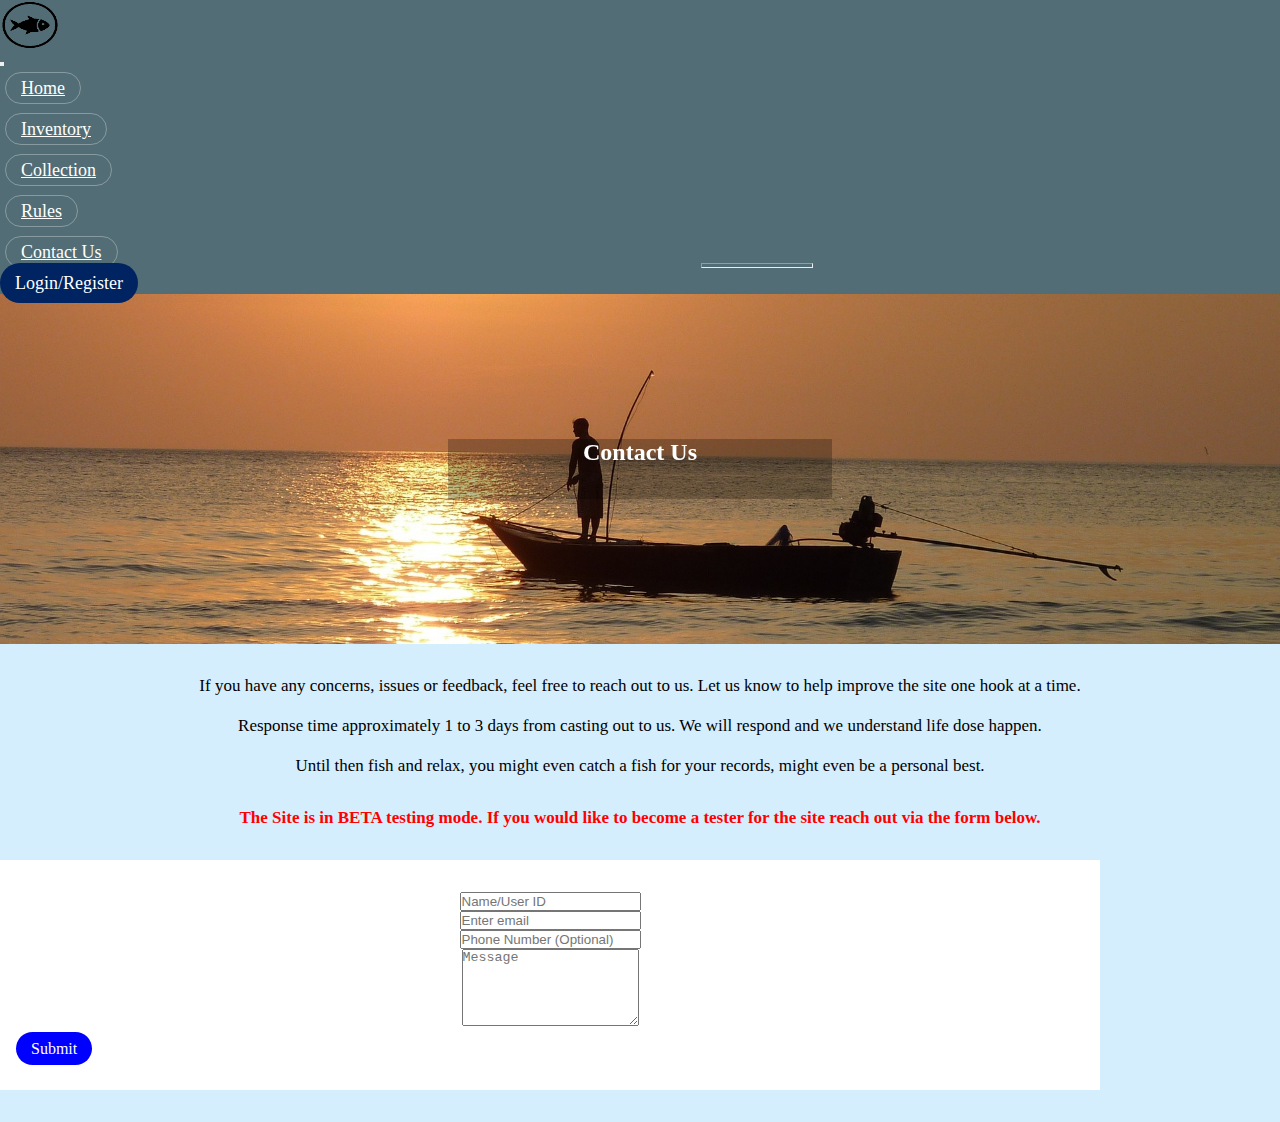
<file: contact_us.html>
<!DOCTYPE html>
<html lang="en">

<head>
    <meta charset="UTF-8">
    <meta name="viewport" content="width=device-width, initial-scale=1.0">
    <title>Contact Us</title>
    <link rel="stylesheet" href="https://cdnjs.cloudflare.com/ajax/libs/font-awesome/6.4.2/css/all.min.css"
        integrity="sha512-z3gLpd7yknf1YoNbCzqRKc4qyor8gaKU1qmn+CShxbuBusANI9QpRohGBreCFkKxLhei6S9CQXFEbbKuqLg0DA=="
        crossorigin="anonymous" referrerpolicy="no-referrer" />
   
    <link rel="stylesheet" href="./css/fish.css">
    <link rel="stylesheet" href="./css/media_query.css">
    <link href="https://cdn.jsdelivr.net/npm/bootstrap@5.0.2/dist/css/bootstrap.min.css" rel="stylesheet"
        integrity="sha384-EVSTQN3/azprG1Anm3QDgpJLIm9Nao0Yz1ztcQTwFspd3yD65VohhpuuCOmLASjC" crossorigin="anonymous">
    <link rel="stylesheet" href="https://unpkg.com/aos@next/dist/aos.css" />
</head>

<body>

    <div class="myheader">

        <nav class="navbar navbar-expand-lg ">
            <div class="container">
                <div class="nav_imgbox">

                    <a class="navbar-brand" href="#"><img
                            src="./images/fishLogo-rem.png" alt=""></a>
                </div>

                <button class="navbar-toggler" type="button" data-bs-toggle="collapse"
                    data-bs-target="#navbarSupportedContent" aria-controls="navbarSupportedContent"
                    aria-expanded="false" aria-label="Toggle navigation">
                    <span class="navbar-toggler-icon"><i class="fa-solid fa-bars"></i></span>
                </button>
                <div class="collapse navbar-collapse" id="navbarSupportedContent">
                    <ul class="navbar-nav m-auto mb-2 mb-lg-0">
                        <li class="nav-item">
                            <a class="nav-link " aria-current="page" href="./index.html">Home</a>
                        </li>
                        <li class="nav-item">
                            <a class="nav-link" href="./inventory.html">Inventory</a>
                        </li>

                        <li class="nav-item">
                            <a class="nav-link" href="./collection.html">Collection</a>
                        </li>
                        <li class="nav-item">
                            <a class="nav-link" href="./rules.html">Rules</a>
                        </li>
                        <li class="nav-item">
                            <a class="nav-link" href="#">Contact Us</a>
                        </li>
                    </ul>
                    <div class="btn">
                        <a href="">Login/Register</a>
                    </div>

                </div>
            </div>
        </nav>
    </div>
    <div class="backk_img">
        <h2 data-aos="flip-up" data-aos="fade-up" data-aos-offset="200" data-aos-delay="20" data-aos-duration="1000"
        data-aos-easing="ease-in-out" data-aos-mirror="true" data-aos-once="true" data-aos-anchor-placement="top"
        class="subhead">Contact Us
        </h2>
        <hr class="border_line">
    </div>
    <div class="contact_us_form_details">
        <div class="container">
            <div class="row">
                <div class="col-lg-12 col-md-6 col-sm-12">
                    <p>If you have any concerns, issues or feedback, feel free to reach out to us. Let us know to help
                        improve the site one hook at a time.
                        <br>
                        <br>

                        Response time approximately 1 to 3 days from casting out to us. We will respond and we
                        understand life dose happen.
                        <br>
                        <br>

                        Until then fish and relax, you might even catch a fish for your records, might even be a
                        personal best.
                    </p>
                    <span class="text_mode">The Site is in BETA testing mode. If you would like to become a tester for
                        the site reach out via the form below.</span>

                </div>
            </div>
        </div>
        <div class="container">
            <div class="form_background m-auto">
                <form action="/action_page.php">
                    <div class="row justify-content-center">
                        <div class="col-lg-12 col-md-12 col-sm-12">
                            <div class="mb-3 mt-3">
                                <input type="email" class="form-control" id="email" placeholder="Name/User ID"
                                    name="email">
                            </div>
                        </div>
                        <div class="col-lg-12 col-md-12 col-sm-12">
                            <div class="mb-3">
                                <input type="email" class="form-control" id="email" placeholder="Enter email"
                                    name="email">
                            </div>
                        </div>
                        <div class="col-lg-12 col-md-12 col-sm-12">
                            <div class="mb-3">
                                <input type="password" class="form-control" id="pwd"
                                    placeholder="Phone Number (Optional)" name="pswd">
                            </div>
                        </div>
                        <div class="col-lg-12 col-md-12 col-sm-12">

                            <div class="mb-3 mt-3">
                                <textarea class="form-control" rows="5" id="comment" placeholder="Message"
                                    name="text"></textarea>
                            </div>
                        </div>
                        <div class="col-lg-12 col-md-12 col-sm-12 ">
                            <div class="form_btnn">

                                <a href="">Submit</a>
                            </div>

                        </div>
                    </div>
            </div>
            </form>
        </div>
    </div>
    </div>

    <script src="https://cdn.jsdelivr.net/npm/bootstrap@5.0.2/dist/js/bootstrap.bundle.min.js"
        integrity="sha384-MrcW6ZMFYlzcLA8Nl+NtUVF0sA7MsXsP1UyJoMp4YLEuNSfAP+JcXn/tWtIaxVXM"
        crossorigin="anonymous"></script>

    <script src="https://unpkg.com/aos@next/dist/aos.js"></script>
    <script>
        AOS.init();
    </script>

</body>

</html>
</file>
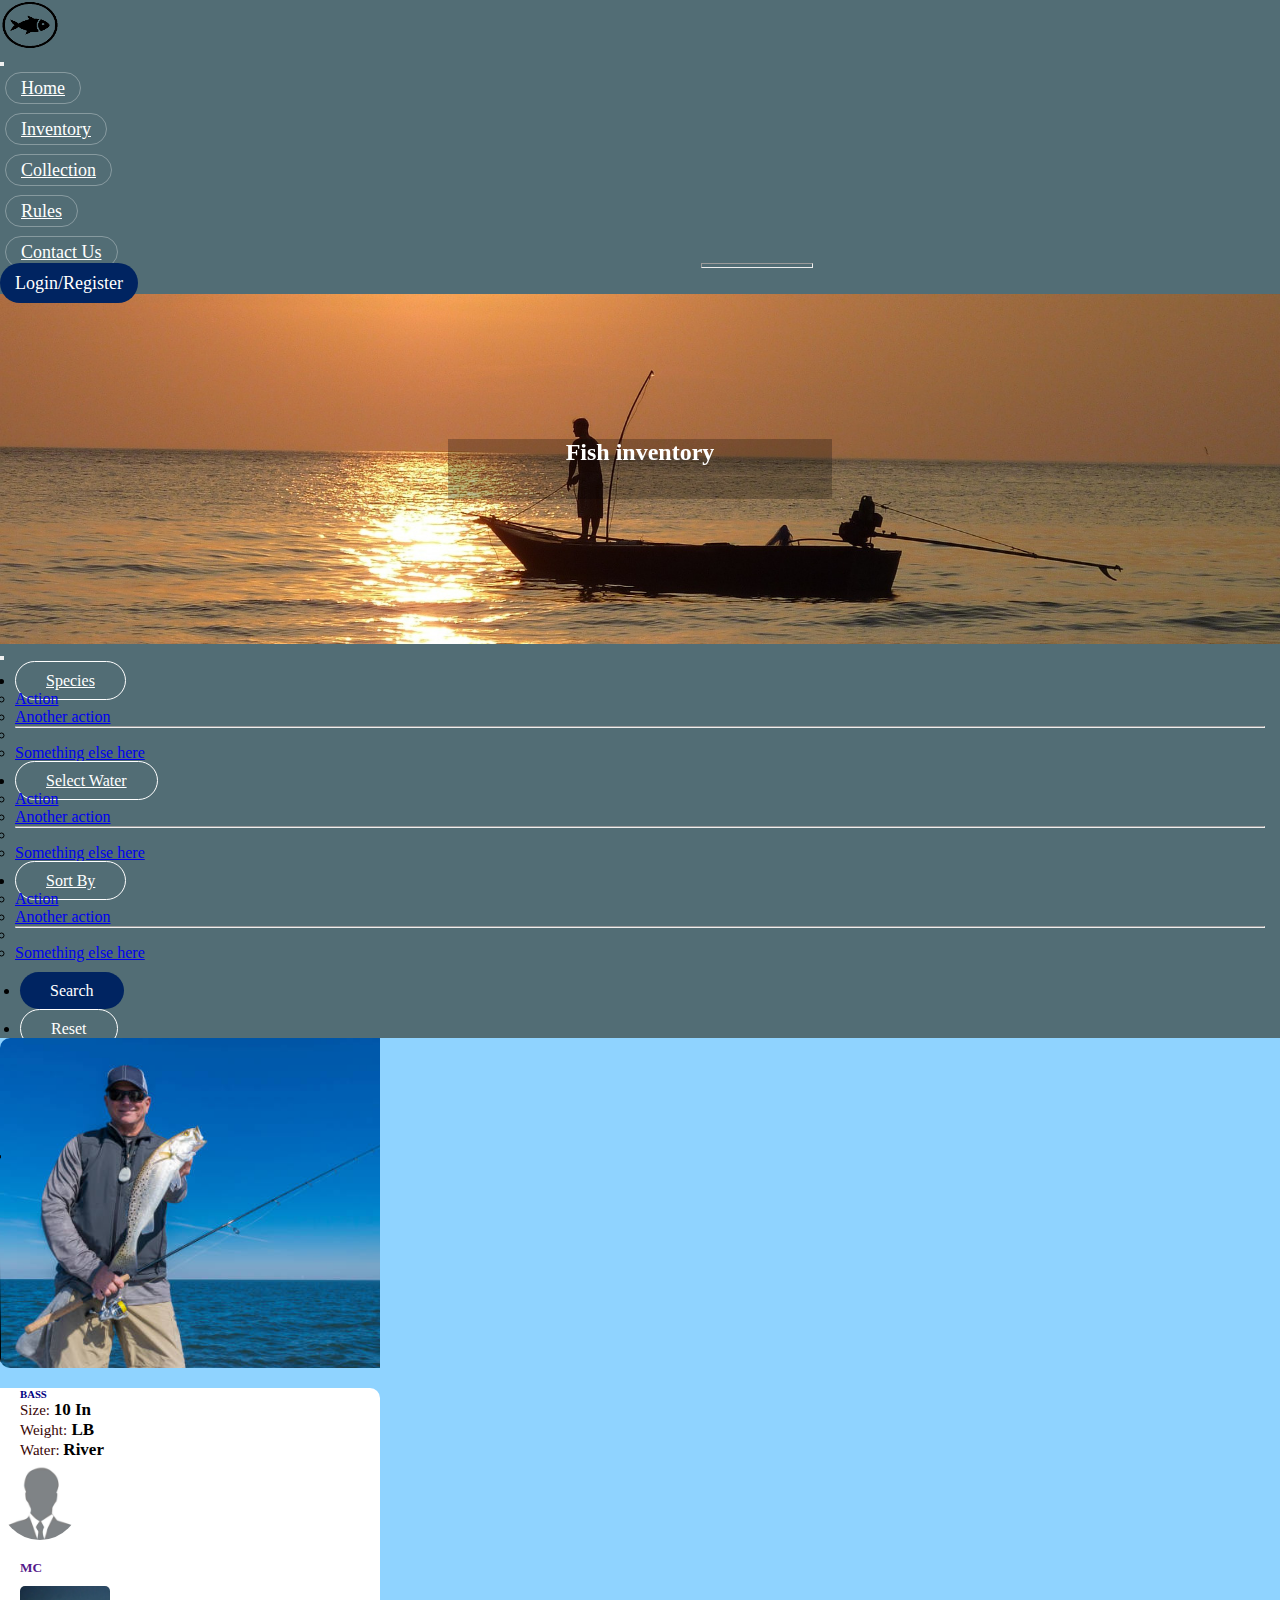
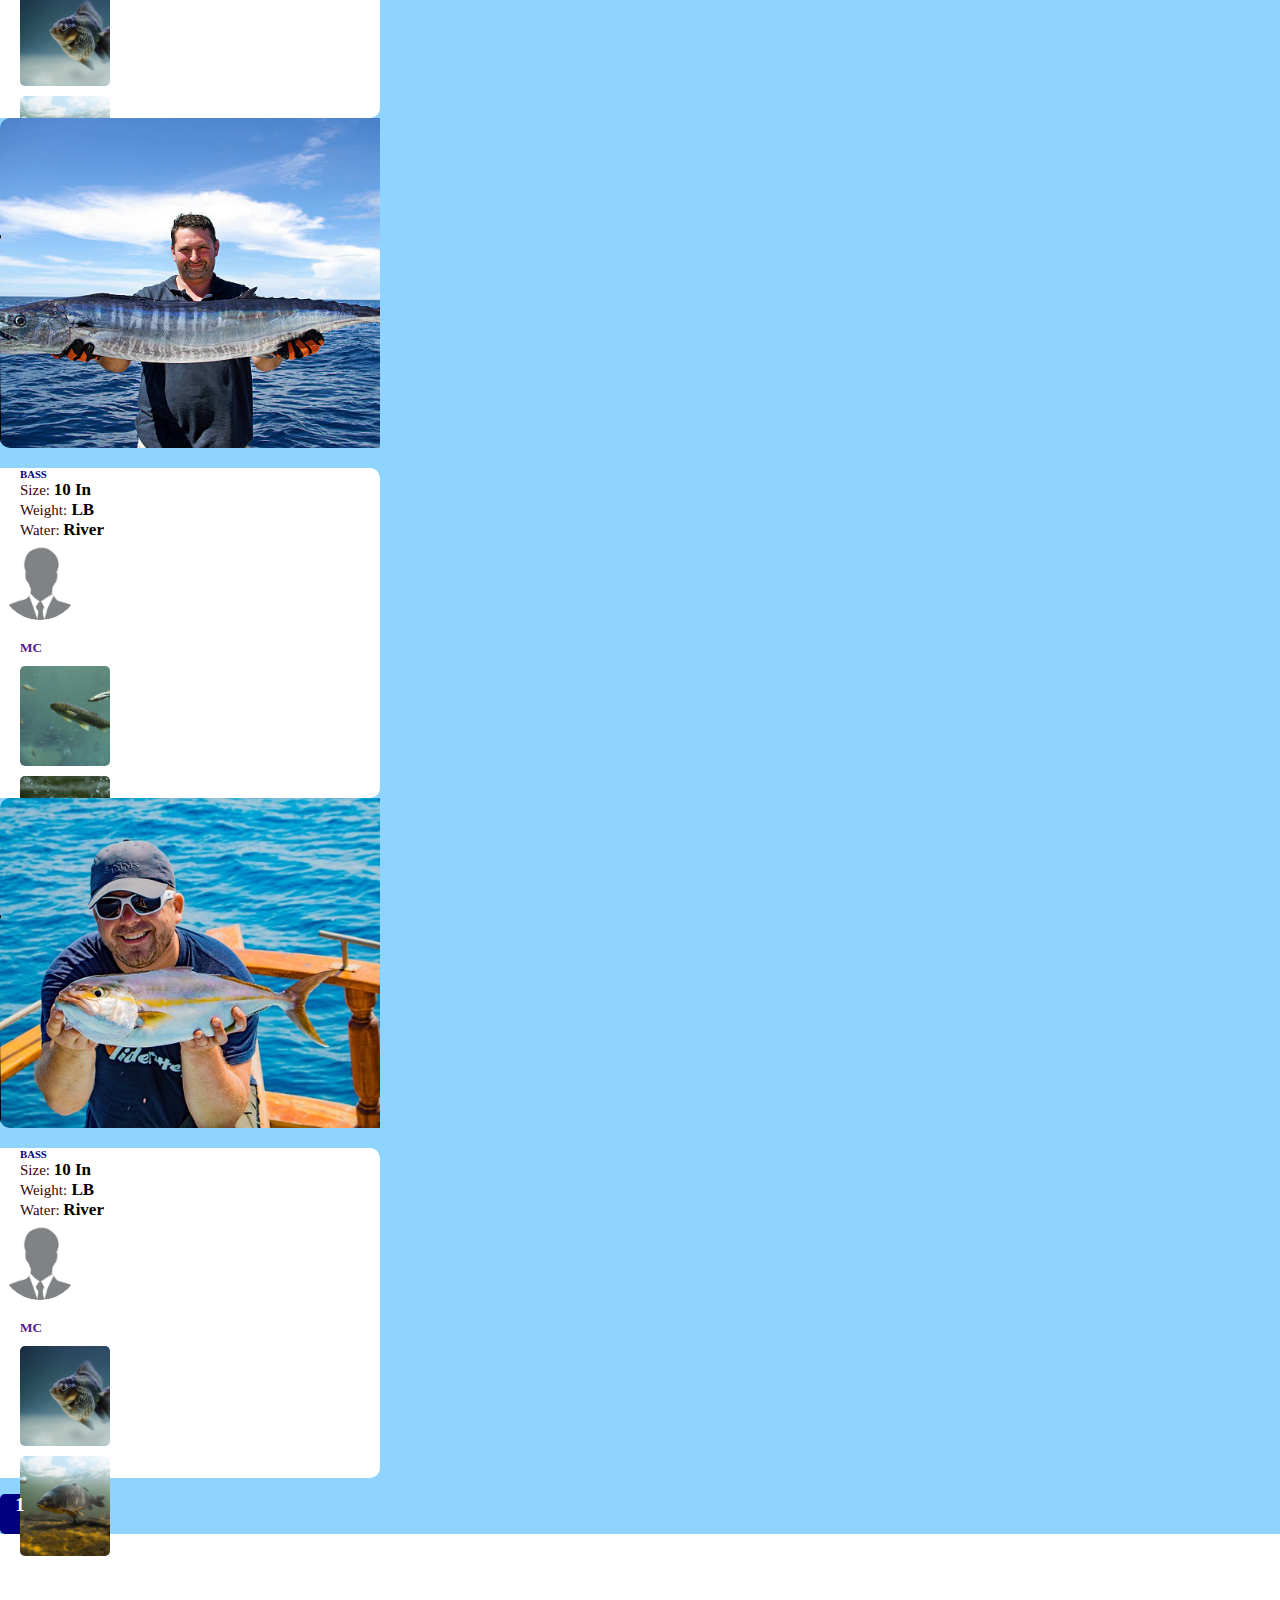
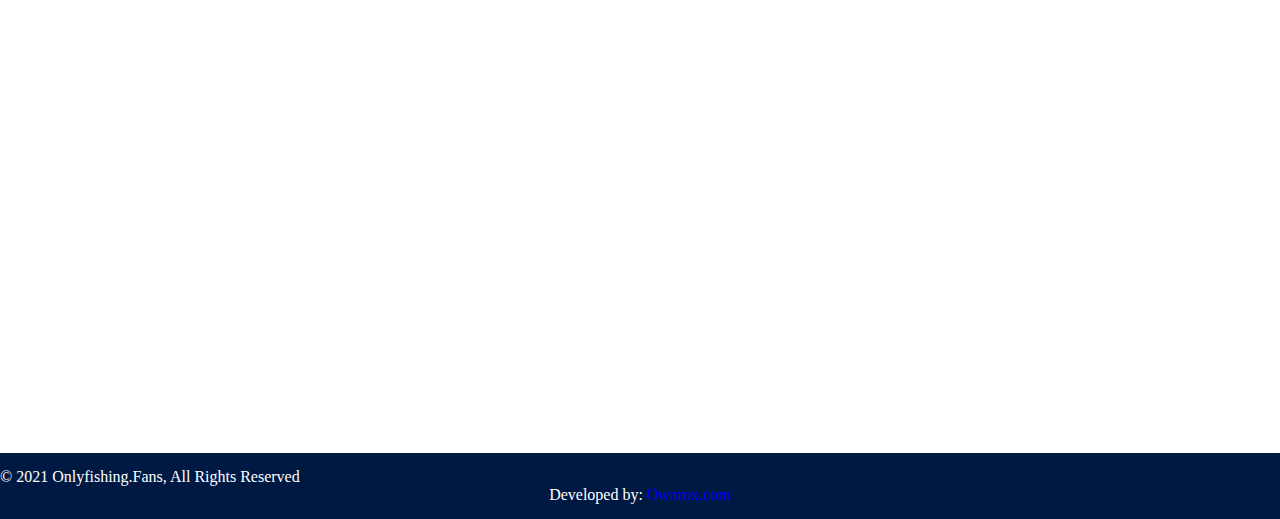
<file: inventory.html>
<!DOCTYPE html>
<html lang="en">

<head>
  <meta charset="UTF-8">
  <meta name="viewport" content="width=device-width, initial-scale=1.0">
  <title>Inventory</title>
   <link rel="stylesheet" href="https://cdnjs.cloudflare.com/ajax/libs/font-awesome/6.4.2/css/all.min.css"
    integrity="sha512-z3gLpd7yknf1YoNbCzqRKc4qyor8gaKU1qmn+CShxbuBusANI9QpRohGBreCFkKxLhei6S9CQXFEbbKuqLg0DA=="
    crossorigin="anonymous" referrerpolicy="no-referrer" />

  <link rel="stylesheet" href="./css/fish.css">
  <link rel="stylesheet" href="./css/media_query.css">
  <link href="https://cdn.jsdelivr.net/npm/bootstrap@5.0.2/dist/css/bootstrap.min.css" rel="stylesheet"
    integrity="sha384-EVSTQN3/azprG1Anm3QDgpJLIm9Nao0Yz1ztcQTwFspd3yD65VohhpuuCOmLASjC" crossorigin="anonymous">
  <link rel="stylesheet" href="https://unpkg.com/aos@next/dist/aos.css" />
</head>

<body>

  <div class="myheader">

    <nav class="navbar navbar-expand-lg ">
      <div class="container">
        <div class="nav_imgbox">

          <a class="navbar-brand" href="#"><img src="./images/fishLogo-rem.png"
              alt=""></a>
        </div>

        <button class="navbar-toggler" type="button" data-bs-toggle="collapse" data-bs-target="#navbarSupportedContent"
          aria-controls="navbarSupportedContent" aria-expanded="false" aria-label="Toggle navigation">
          <span class="navbar-toggler-icon"><i class="fa-solid fa-bars"></i></span>
        </button>
        <div class="collapse navbar-collapse" id="navbarSupportedContent">
          <ul class="navbar-nav m-auto mb-2 mb-lg-0">
            <li class="nav-item">
              <a class="nav-link " aria-current="page" href="./index.html">Home</a>
            </li>
            <li class="nav-item">
              <a class="nav-link" href="#">Inventory</a>
            </li>

            <li class="nav-item">
              <a class="nav-link" href="./collection.html">Collection</a>
            </li>
            <li class="nav-item">
              <a class="nav-link" href="./rules.html">Rules</a>
            </li>
            <li class="nav-item">
              <a class="nav-link" href="./contact_us.html">Contact Us</a>
            </li>


          </ul>
          <div class="btn">
            <a href="">Login/Register</a>

          </div>

        </div>
      </div>
    </nav>
  </div>
  <div class="backk_img">
    <h2 data-aos="flip-up" data-aos="fade-up" data-aos-offset="200" data-aos-delay="20" data-aos-duration="1000"
      data-aos-easing="ease-in-out" data-aos-mirror="true" data-aos-once="true" data-aos-anchor-placement="top"
      class="subhead">Fish inventory </h2>

    <hr class="border_line">

  </div>

  <div class="inventary">

    <nav class="navbar navbar-expand-lg ">
      <div class="container">

        <button class="navbar-toggler" type="button" data-bs-toggle="collapse" data-bs-target="#navbarSupportedContent"
          aria-controls="navbarSupportedContent" aria-expanded="false" aria-label="Toggle navigation">
          <span class="navbar-toggler-icon"></span>
        </button>
        <div class="collapse navbar-collapse" id="navbarSupportedContent">
          <ul class="navbar-nav m-auto mb-2 mb-lg-0">
            <li class="nav-item dropdown">
              <a class="nav-link dropdown-toggle" href="#" id="navbarDropdown" role="button" data-bs-toggle="dropdown"
                aria-expanded="false">
                Species
              </a>
              <ul class="dropdown-menu" aria-labelledby="navbarDropdown">
                <li><a class="dropdown-item" href="#">Action</a></li>
                <li><a class="dropdown-item" href="#">Another action</a></li>
                <li>
                  <hr class="dropdown-divider">
                </li>
                <li><a class="dropdown-item" href="#">Something else here</a></li>
              </ul>
            </li>
            <li class="nav-item dropdown">
              <a class="nav-link dropdown-toggle" href="#" id="navbarDropdown" role="button" data-bs-toggle="dropdown"
                aria-expanded="false">
                Select Water
              </a>
              <ul class="dropdown-menu" aria-labelledby="navbarDropdown">
                <li><a class="dropdown-item" href="#">Action</a></li>
                <li><a class="dropdown-item" href="#">Another action</a></li>
                <li>
                  <hr class="dropdown-divider">
                </li>
                <li><a class="dropdown-item" href="#">Something else here</a></li>
              </ul>
            </li>
            <li class="nav-item dropdown">
              <a class="nav-link dropdown-toggle" href="#" id="navbarDropdown" role="button" data-bs-toggle="dropdown"
                aria-expanded="false">
                Sort By
              </a>
              <ul class="dropdown-menu" aria-labelledby="navbarDropdown">
                <li><a class="dropdown-item" href="#">Action</a></li>
                <li><a class="dropdown-item" href="#">Another action</a></li>
                <li>
                  <hr class="dropdown-divider">
                </li>
                <li><a class="dropdown-item" href="#">Something else here</a></li>
              </ul>
            </li>
            <li class="btn_button ">
              <a class="ser " href="#">Search</a>
            </li>
            <li class="  btn_button">
              <a class=" ser reset" href="#">Reset</a>
            </li>
          </ul>
        </div>
      </div>
    </nav>
  </div>

  <div class="official_sec">
    <div class="container">
      <div class="row  justify-content-center">
        <div class="col-lg-4 col-md-6 col-sm-12 mt-3">
          <div class="fishing_fan_imgbox">
            <a href=""> <video poster="./images/fish3.jpg" src="c:\Users\surbh\Downloads\inven_video.mp4"
                type="video/mp4" controls>

              </video></a>
          </div>
        </div>

        <div class="col-lg-4 col-md-6 col-sm-12 mt-3 ">
          <div class="river">

            <div class="row ">
              <div class="col-lg-5 col-md-6 col-sm-12 ">
                <div class="mager">

                  <h6><a href="">BASS</a></h6>
                  <p>Size: <span class="lb">10 In</span></p>
                  <p>Weight:<span class="lb"> LB</span></p>
                  <p>Water: <span class="lb">River</span></p>

                </div>
              </div>
              <div class="col-lg-5 col-md-6 col-sm-12">
                <div class="mc_img_parent">
                  <a href=""><img src="./images/dummyImage.jpg" alt=""
                      class="img-fluid"></a>
                </div>
                <div class="mager">
                  <h5><a href="">MC</a></h5>
                </div>
              </div>
              <div class="row">
                <div class="col-lg-4 col-md-6 col-sm-12">
                  <div class="light_box_imgbox">
                    <a href=""><img src="./images/fish22.jpg" alt="" class="img-fluid"></a>
                  </div>
                </div>
                <div class="col-lg-4 col-md-6 col-sm-12">
                  <div class="light_box_imgbox">
                    <a href=""><img src="./images/fish23.jpg" alt="" class="img-fluid"></a>
                  </div>
                </div>
              </div>
            </div>
          </div>
        </div>
      </div>
    </div>
    <div class="container">
      <div class="row  justify-content-center">
        <div class="col-lg-4 col-md-6 col-sm-12 mt-3">
          <div class="fishing_fan_imgbox">

            <a href=""> <video poster="./images/fish1.jpg" src="c:\Users\surbh\Downloads\inven_video.mp4"
                type="video/mp4" controls class="img-fluid">

              </video></a>
          </div>
        </div>
        <div class="col-lg-4 col-md-6 col-sm-12 mt-3">
          <div class="river">
            <div class="row ">
              <div class="col-lg-5 col-md-6 col-sm-12 ">
                <div class="mager">
                  <h6><a href="">BASS</a></h6>
                  <p>Size: <span class="lb">10 In</span></p>
                  <p>Weight:<span class="lb"> LB</span></p>
                  <p>Water: <span class="lb">River</span></p>
                </div>
              </div>
              <div class="col-lg-5 col-md-6 col-sm-12">
                <div class="mc_img_parent">
                  <a href=""><img src="./images/dummyImage.jpg" alt=""
                      class="img-fluid"></a>
                </div>
                <div class="mager">
                  <h5><a href="">MC</a></h5>
                </div>
              </div>
              <div class="row">
                <div class="col-lg-4 col-md-6 col-sm-12">
                  <div class="light_box_imgbox">
                    <a href=""><img src="./images/fish24.jpg" alt="" class="img-fluid"></a>
                  </div>
                </div>
                <div class="col-lg-4 col-md-6 col-sm-12">
                  <div class="light_box_imgbox">
                    <a href=""><img src="./images/fish14.jpg" alt="" class="img-fluid"></a>
                  </div>
                </div>
              </div>
            </div>
          </div>
        </div>
      </div>

    </div>
    <div class="container">
      <div class="row  justify-content-center">
        <div class="col-lg-4 col-md-6 col-sm-12 mt-3">
          <div class="fishing_fan_imgbox">

            <a href=""> <video poster="./images/fish12.jpg" src="c:\Users\surbh\Downloads\inven_video.mp4"
                type="video/mp4" controls class="img-fluid">
              </video></a>
          </div>
        </div>
        <div class="col-lg-4 col-md-6 col-sm-12 mt-3">
          <div class="river">
            <div class="row ">
              <div class="col-lg-5 col-md-6 col-sm-12 ">
                <div class="mager">
                  <h6><a href="">BASS</a></h6>
                  <p>Size: <span class="lb">10 In</span></p>
                  <p>Weight:<span class="lb"> LB</span></p>
                  <p>Water: <span class="lb">River</span></p>
                </div>
              </div>
              <div class="col-lg-5 col-md-6 col-sm-12">
                <div class="mc_img_parent">
                  <a href=""><img src="./images/dummyImage.jpg" alt=""
                      class="img-fluid"></a>
                </div>
                <div class="mager">

                  <h5><a href="">MC</a></h5>
                </div>
              </div>
              <div class="row">
                <div class="col-lg-4 col-md-6 col-sm-12">
                  <div class="light_box_imgbox">
                    <a href=""><img src="./images/fish22.jpg" alt="" class="img-fluid"></a>
                  </div>
                </div>
                <div class="col-lg-4 col-md-6 col-sm-12">
                  <div class="light_box_imgbox">
                    <a href=""><img src="./images/fish23.jpg" alt="" class="img-fluid"></a>
                  </div>
                </div>
              </div>
            </div>
          </div>
        </div>
      </div>
    </div>
    <div class="container">
      <div class="row text-align-center justify-content-center">
        <div class="col-lg-1 col-md-6 col-sm-12">
          <div class="one">
            <h3>1</h3>
          </div>
        </div>
      </div>
    </div>
  </div>
  <div class="back_img">
    <div class="container">
      <div class="row ">
        <div class="col-lg-3 col-md-6 col-sm-12 ">
          <div class="footer">
            <h3>Contact Info</h3>
            <i class="fa-solid fa-envelope"></i>
            <span><a href="">info@onlyfishing.fans</a></span>
          </div>
        </div>
        <div class="col-lg-3 col-md-6 col-sm-12 ">
          <div class="footer">
            <h3>Navigation</h3>
            <p><a href="Home"></a></p>
            <p><a href="">Fish Inventory</a></p>
            <p><a href="">Fish Collections</a></p>
            <p><a href="">Rules</a></p>
            <p><a href="">Login / Register</a></p>
          </div>
        </div>
        <div class="col-lg-3 col-md-6 col-sm-12 ">
          <div class="footer">
            <h3>Resources
            </h3>
            <p><a href="">Contact Us</a></p>
            <p><a href="">Privacy Policy</a></p>
            <p><a href="">Terms & Conditions</a></p>
            <p><a href="">Site Map</a></p>
          </div>
        </div>
      </div>
    </div>
  </div>

  <div class="bottom">
    <div class="container">
      <div class="row align-items-center">
        <div class="col-lg-8 col-md-6 col-sm-12">
          <div class="bottom_details">
            <p><a href="">© 2021 Onlyfishing.Fans, All Rights Reserved</a></p>
          </div>
        </div>
        <div class="col-lg-4 col-ms-6 col-sm-12 ">
          <div class="bottom_details_right">
            <span>Developed by:</span>
            <a href="">Ownrox.com</a>
          </div>
        </div>
      </div>
    </div>
  </div>


  <script src="https://cdn.jsdelivr.net/npm/bootstrap@5.0.2/dist/js/bootstrap.bundle.min.js"
    integrity="sha384-MrcW6ZMFYlzcLA8Nl+NtUVF0sA7MsXsP1UyJoMp4YLEuNSfAP+JcXn/tWtIaxVXM"
    crossorigin="anonymous"></script>



  <script src="https://unpkg.com/aos@next/dist/aos.js"></script>
  <script>
    AOS.init();
  </script>
</body>

</html>
</file>
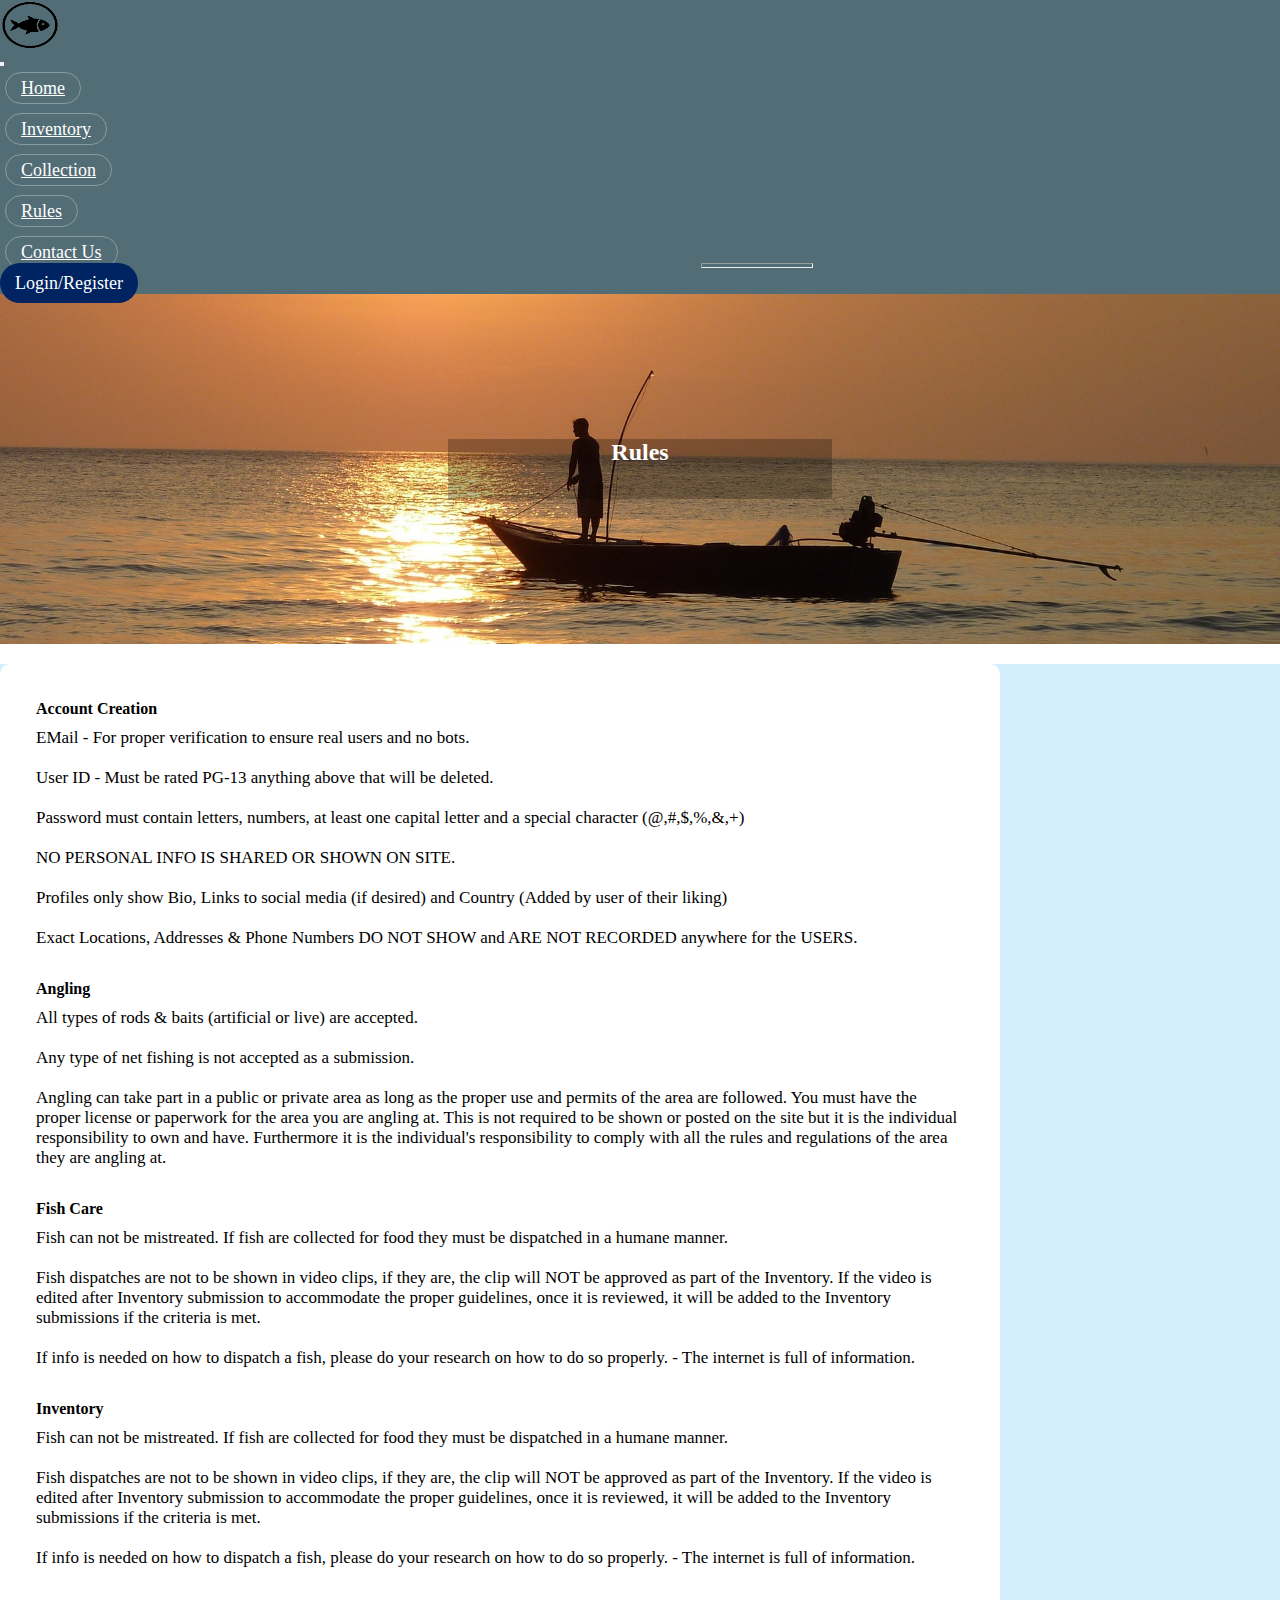
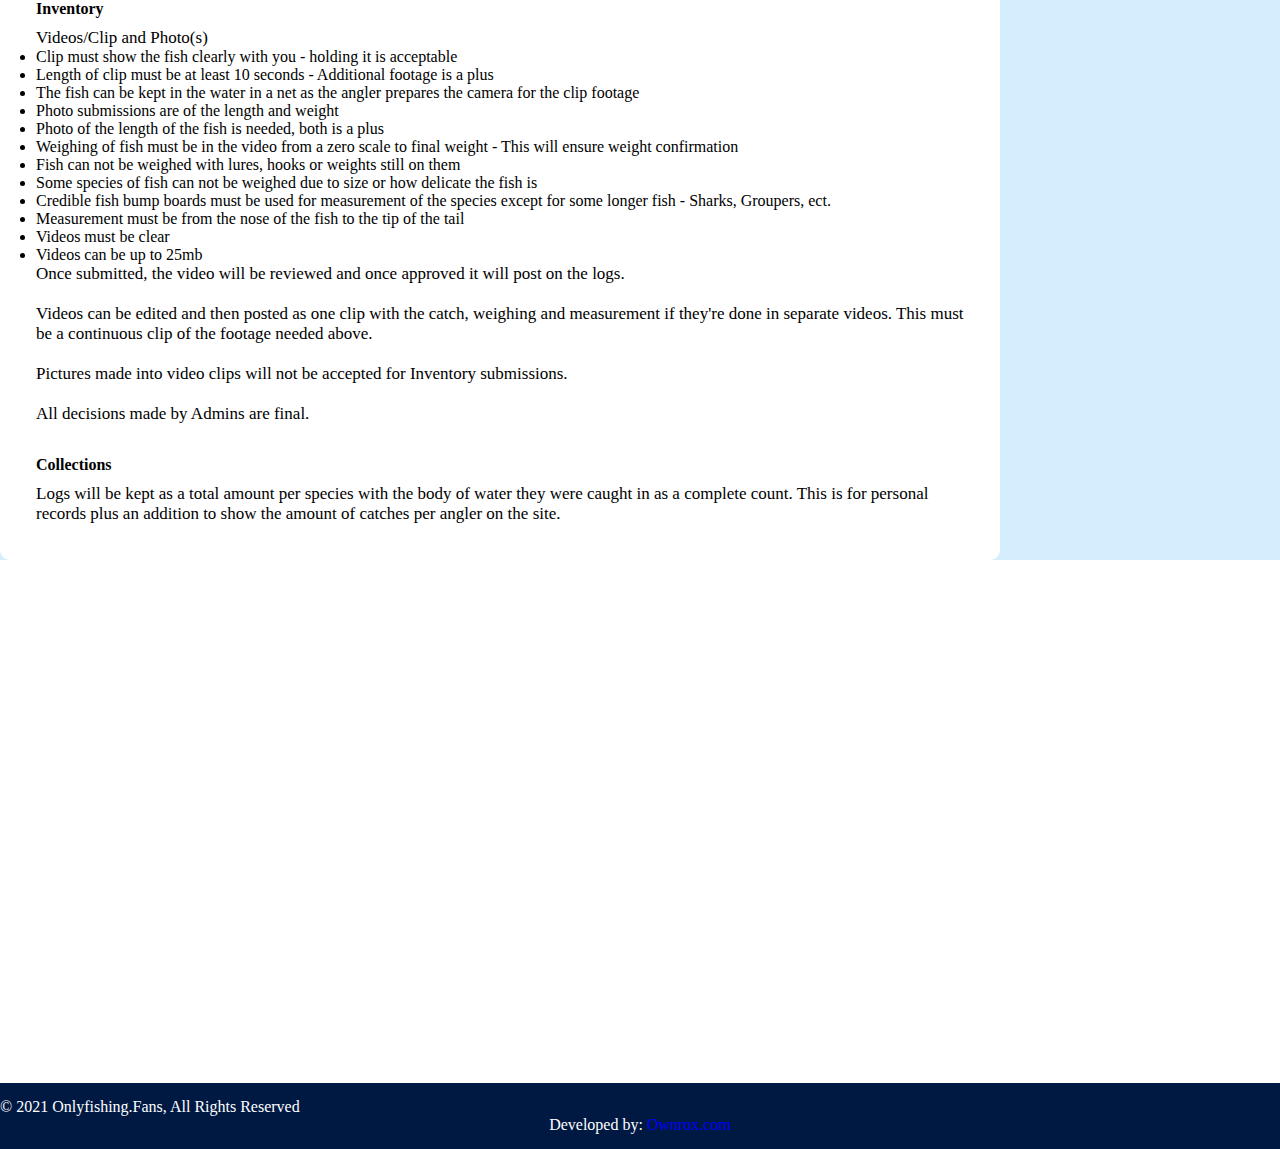
<file: rules.html>
<!DOCTYPE html>
<html lang="en">

<head>
    <meta charset="UTF-8">
    <meta name="viewport" content="width=device-width, initial-scale=1.0">
    <title>Rules</title>
    <link rel="stylesheet" href="https://cdnjs.cloudflare.com/ajax/libs/font-awesome/6.4.2/css/all.min.css"
        integrity="sha512-z3gLpd7yknf1YoNbCzqRKc4qyor8gaKU1qmn+CShxbuBusANI9QpRohGBreCFkKxLhei6S9CQXFEbbKuqLg0DA=="
        crossorigin="anonymous" referrerpolicy="no-referrer" />
   
    <link rel="stylesheet" href="./css/fish.css">
    <link rel="stylesheet" href="./css/media_query.css">
    <link href="https://cdn.jsdelivr.net/npm/bootstrap@5.0.2/dist/css/bootstrap.min.css" rel="stylesheet"
        integrity="sha384-EVSTQN3/azprG1Anm3QDgpJLIm9Nao0Yz1ztcQTwFspd3yD65VohhpuuCOmLASjC" crossorigin="anonymous">

</head>

<body>

    <div class="myheader">
        <nav class="navbar navbar-expand-lg ">
            <div class="container">
                <div class="nav_imgbox">
                    <a class="navbar-brand" href="#"><img
                            src="./images/fishLogo-rem.png" alt=""></a>
                </div>

                <button class="navbar-toggler" type="button" data-bs-toggle="collapse"
                    data-bs-target="#navbarSupportedContent" aria-controls="navbarSupportedContent"
                    aria-expanded="false" aria-label="Toggle navigation">
                    <span class="navbar-toggler-icon"><i class="fa-solid fa-bars"></i></span>
                </button>
                <div class="collapse navbar-collapse" id="navbarSupportedContent">
                    <ul class="navbar-nav m-auto mb-2 mb-lg-0">
                        <li class="nav-item">
                            <a class="nav-link " aria-current="page" href="./index.html">Home</a>
                        </li>
                        <li class="nav-item">
                            <a class="nav-link" href="./inventory.html">Inventory</a>
                        </li>

                        <li class="nav-item">
                            <a class="nav-link" href="./collection.html">Collection</a>
                        </li>
                        <li class="nav-item">
                            <a class="nav-link" href="./rules.html">Rules</a>
                        </li>
                        <li class="nav-item">
                            <a class="nav-link" href="./contact_us.html">Contact Us</a>
                        </li>
                    </ul>
                    <div class="btn">
                        <a href="">Login/Register</a>
                    </div>

                </div>
            </div>
        </nav>
    </div>

    <div class="backk_img">
        <h2 data-aos="flip-up" data-aos="fade-up" data-aos-offset="200" data-aos-delay="20" data-aos-duration="1000"
        data-aos-easing="ease-in-out" data-aos-mirror="true" data-aos-once="true" data-aos-anchor-placement="top"
        class="subhead">Rules
            <hr class="border_line">
        </h2>
    </div>
    <div class="account_creation">
        <div class="container">
            <div class="row justify-content-center">
                <div class="col-lg-8 col-md-6 col-sm-12">

                    <div class="terms_content">
                        <div class="creations">

                            <h4>Account Creation
                            </h4>
                            <p>EMail - For proper verification to ensure real users and no bots.
                                <br>
                                <br>

                                User ID - Must be rated PG-13 anything above that will be deleted.
                                <br>
                                <br>

                                Password must contain letters, numbers, at least one capital letter and a special
                                character
                                (@,#,$,%,&,+)
                                <br>
                                <br>

                                NO PERSONAL INFO IS SHARED OR SHOWN ON SITE.
                                <br>
                                <br>

                                Profiles only show Bio, Links to social media (if desired) and Country (Added by user of
                                their
                                liking)
                                <br>
                                <br>

                                Exact Locations, Addresses & Phone Numbers DO NOT SHOW and ARE NOT RECORDED anywhere for
                                the
                                USERS.
                            </p>
                        </div>

                        <div class="creations">

                            <h4>Angling </h4>
                            <p>All types of rods & baits (artificial or live) are accepted.
                                <br>
                                <br>
                                Any type of net fishing is not accepted as a submission.
                                <br>
                                <br>
                                Angling can take part in a public or private area as long as the proper use and permits
                                of the
                                area are followed. You must have the proper license or paperwork for the area you are
                                angling
                                at. This is not required to be shown or posted on the site but it is the individual
                                responsibility to own and have. Furthermore it is the individual's responsibility to
                                comply with
                                all the rules and regulations of the area they are angling at.
                            </p>
                        </div>

                        <div class="creations">

                            <h4>Fish Care</h4>
                            <p>Fish can not be mistreated. If fish are collected for food they must be dispatched in a
                                humane
                                manner.
                                <br>
                                <br>

                                Fish dispatches are not to be shown in video clips, if they are, the clip will NOT be
                                approved
                                as part of the Inventory. If the video is edited after Inventory submission to
                                accommodate the
                                proper guidelines, once it is reviewed, it will be added to the Inventory submissions if
                                the
                                criteria is met.
                                <br>
                                <br>

                                If info is needed on how to dispatch a fish, please do your research on how to do so
                                properly. -
                                The internet is full of information.
                            </p>
                        </div>
                        <div class="creations">

                            <h4>Inventory</h4>
                            <p>Fish can not be mistreated. If fish are collected for food they must be dispatched in a
                                humane
                                manner.
                                <br>
                                <br>

                                Fish dispatches are not to be shown in video clips, if they are, the clip will NOT be
                                approved
                                as part of the Inventory. If the video is edited after Inventory submission to
                                accommodate the
                                proper guidelines, once it is reviewed, it will be added to the Inventory submissions if
                                the
                                criteria is met.
                                <br>
                                <br>

                                If info is needed on how to dispatch a fish, please do your research on how to do so
                                properly. -
                                The internet is full of information.

                            </p>
                        </div>
                        <div class="creations">

                            <h4>Inventory</h4>
                            <p>Videos/Clip and Photo(s) </p>
                            <ul>
                                <li>Clip must show the fish clearly with you - holding it is acceptable </li>
                                <li>Length of clip must be at least 10 seconds - Additional footage is a plus</li>
                                <li>The fish can be kept in the water in a net as the angler prepares the camera for the
                                    clip
                                    footage</li>
                                <li>Photo submissions are of the length and weight</li>
                                <li>Photo of the length of the fish is needed, both is a plus</li>
                                <li>Weighing of fish must be in the video from a zero scale to final weight - This will
                                    ensure
                                    weight confirmation</li>
                                <li>Fish can not be weighed with lures, hooks or weights still on them</li>
                                <li>Some species of fish can not be weighed due to size or how delicate the fish is</li>
                                <li>Credible fish bump boards must be used for measurement of the species except for
                                    some longer
                                    fish - Sharks, Groupers, ect.</li>
                                <li>Measurement must be from the nose of the fish to the tip of the tail</li>
                                <li>Videos must be clear</li>
                                <li>Videos can be up to 25mb
                                </li>
                            </ul>
                            <p>Once submitted, the video will be reviewed and once approved it will post on the logs.
                                <br>
                                <br>
                                Videos can be edited and then posted as one clip with the catch, weighing and
                                measurement if
                                they're done in separate videos. This must be a continuous clip of the footage needed
                                above.
                                <br>
                                <br>
                                Pictures made into video clips will not be accepted for Inventory submissions.
                                <br>
                                <br>
                                All decisions made by Admins are final.
                            </p>
                        </div>
                        <div class="creations">

                            <h4>Collections</h4>
                            <p>Logs will be kept as a total amount per species with the body of water they were caught
                                in as a
                                complete count. This is for personal records plus an addition to show the amount of
                                catches per
                                angler on the site.</p>
                        </div>
                    </div>
                </div>
            </div>
        </div>
    </div>

    <div class="back_img">
        <div class="container">
            <div class="row ">
                <div class="col-lg-3 col-md-6 col-sm-12 ">
                    <div class="footer">

                        <h3>Contact Info</h3>
                        <i class="fa-solid fa-envelope"></i>
                        <span><a href="">info@onlyfishing.fans</a></span>
                    </div>
                </div>
                <div class="col-lg-3 col-md-6 col-sm-12 ">
                    <div class="footer">

                        <h3>Navigation</h3>
                        <p><a href="Home"></a></p>
                        <p><a href="">Fish Inventory</a></p>
                        <p><a href="">Fish Collections</a></p>
                        <p><a href="">Rules</a></p>
                        <p><a href="">Login / Register</a></p>
                    </div>
                </div>
                <div class="col-lg-3 col-md-6 col-sm-12 ">
                    <div class="footer">

                        <h3>Resources
                        </h3>
                        <p><a href="">Contact Us</a></p>
                        <p><a href="">Privacy Policy</a></p>
                        <p><a href="">Terms & Conditions</a></p>
                        <p><a href="">Site Map</a></p>
                    </div>
                </div>
            </div>
        </div>
    </div>

    <div class="bottom">
        <div class="container">
            <div class="row align-items-center">
                <div class="col-lg-8 col-md-6 col-sm-12">
                    <div class="bottom_details">
                        <p><a href="">© 2021 Onlyfishing.Fans, All Rights Reserved</a></p>
                    </div>
                </div>
                <div class="col-lg-4 col-ms-6 col-sm-12 ">
                    <div class="bottom_details_right">
                        <span>Developed by:</span>
                        <a href="">Ownrox.com</a>
                    </div>
                </div>
            </div>
        </div>
    </div>

    <script src="https://cdn.jsdelivr.net/npm/bootstrap@5.0.2/dist/js/bootstrap.bundle.min.js"
        integrity="sha384-MrcW6ZMFYlzcLA8Nl+NtUVF0sA7MsXsP1UyJoMp4YLEuNSfAP+JcXn/tWtIaxVXM"
        crossorigin="anonymous"></script>
        <script>
            AOS.init();
          </script>
</body>

</html>
</file>
<file: css/fish.css>
* {
    padding: 0;
    margin: 0;
    box-sizing: border-box;
}
.nav_imgbox{
    height: 50px;
    width: 60px;
}
.nav_imgbox img{
    width: 100%;
    height: 100%;
}

.myheader .navbar-expand-lg {
    background-color: #526d75 !important;
}

.myheader .navbar-expand-lg .navbar-nav .nav-link {
    padding: 5px 15px !important;
    color: white;
    font-size: 18px;
    border-radius: 1px solid white;
    border: 1px solid #ffffff4f;
    border-radius: 20px;
    font-weight: 350;
}

.myheader li.nav-item {
    padding: 10px 5px;
}

.btn a {
    font-size: 18px;
    color: white;
    text-decoration: none;
    background-color: #002461;
    border-radius: 20px;
    padding: 10px 15px;
}

.btn a:hover {
    background-color: #526d75;
    color: white;
    border: 1px solid white;
}

.page_imgbox {
    width: 100%;
    height: 700px;
}

.page_imgbox img {
    width: 100%;
    height: 100%;
    object-fit: cover;
}

.content_sec {

    display: flex;
    align-items: center;
    justify-content: center;
    text-align: center;
}
.content p {
    font-size: 20px;
}

.content h5 {
    padding-top: 2rem;
    font-size: 25px;
    font-weight: 460;
}

.content_left h3 {
    margin: 3rem 0;
}
.lengthy h1 {
    font-size: 30px;
}

.content_sec {
    line-height: 3rem;
}

.content {
    margin: 5rem 0;
}

.content_sec_parent {
    width: 100%;
    /* height: 1090px; */

    background-color: #acddfd80;
}

.leanthy_fish_parent {
    /* height: 706px; */
    background-color: #acddfd80;
    padding: 5rem 0;
}

.dummy_imgbox {
    width: 80px;
    height: 80px;
}

.dummy_imgbox img {
    width: 100%;
    height: 100%;
    border-radius: 50%;
}

.fish_box {
    background-color: white;
    border-radius: 10px;
}

.fish_imgbox {
    height: 250px;

}

.fish_imgbox img {
    height: 100%;
    width: 100%;
    object-fit: cover;
    border-radius: 10px 10px 0 0;
}

.bar h4 a {
    text-decoration: none;
    font-size: 18px;
    color: navy;
}

.usa {
    text-align: right !important;
    color: blue;
    font-size: 15px;
}

.water {
    text-align: right !important;
}

.viren p a {
    text-decoration: none;
    font-weight: bold;
    font-size: 20px;
}

.measurement {
    color: black;
    font-weight: 500;
    font-size: 15px;
}

.image_icon {
    text-align: right !important;
}

.image_icon a {
    text-decoration: none;
    color: white;
    background-color: blue;
    border-radius: 8px;
    padding: 8px 15px;
    font-size: 18px;
}


.fish_collection {
    background-color: #8fd3ff;
    width: 100%;  
}

.dummy_img {
    height: 90px;
    width: 90px;
    border-radius: 50%;
}

.dummy_img img {
    height: 100%;
    width: 100%;
    border-radius: 50%;
}
.imgbox {
    height: 250px;

}

.imgbox img {
    height: 100%;
    width: 100%;
    border-radius: 10px 10px 0 0;
    margin: auto;
}
.img_fluid {
    width: 100% !important;
}

.fish_row_head .bg-light {

    border-radius: 10px;
    background-color: transparent !important;
}

.collection_boxes {
    background-color: white;
    border-radius: 10px;
}
.black_box {
    margin-left: 1rem;
}

.black_box h5 a {
    text-decoration: none;
    color: navy;
    font-size: 17px;
}
.world h5 a {
    text-decoration: none;
}

.collection_boxes {
    margin-bottom: 3rem;
}

.back_img {
    background-image: linear-gradient(#00000040, #00000040), url("../images/fishhh.jpg");
    /* height: 500px; */
    padding-bottom: 2rem;
    width: 100%;
    background-repeat: no-repeat;
    background-size: cover;
    background-position: center;
    background-attachment: fixed;
}

.footer h3 {
    color: white;
}

.footer p a {
    color: white;
    text-decoration: none;
    font-size: 18px;
    font-weight: 350px;
}

.footer {
    padding-top: 4.5rem;
}

.footer p {

    margin: 0 !important;
}

.footer i {
    color: white;
}

.footer span a {
    color: white;
    text-decoration: none;
    font-size: 18px;
    font-weight: 350;
}
.bottom .justify-content-center {

    justify-content: space-around !important;
    align-items: center;
}

.bottom {
    background-color: #001943;
    padding: 15px 0;
}

.bottom_details p a {
    color: white;
    text-decoration: none;
}
.bottom_details_right a {
    text-decoration: none;
    color: blue;
}

.bottom_details p {
    color: white;
}

.bottom_details_right span {
    color: white;
}
.bottom_details_right {
    text-align: center;
}

/*1111111111111111111111111*/

.backk_img {
    background-image: url("../images/fish_back_img.png");
    height: 350px;
    width: 100%;
    background-repeat: no-repeat;
    background-size: cover;
    background-position-y: 57%;
    text-align: center;
    display: flex;
    align-items: center;
    justify-content: center;   
}
.backk_img h2{
    background-color:#00000040;
    width: 30%;
    height: 60px;
    display: inline;
    color: white;

}
  .border_line {
    size: 10px;
    font-size: 20px;
    height: 5px !important;
    width: 112px;
    color:#06fed7 !important;
    text-align: center;
    margin: auto;
    position: absolute;
    top: 263px;
    left: 701px;
}

.navbar-expand-lg {

    background-color: #526d75;
}

.inventary .navbar-expand-lg .navbar-nav .nav-link {
    padding-right: 0.5rem;
    padding-left: 0.5rem;
    border: 1px solid white;
    border-radius: 25px;
    color: white;
    padding: 10px 30px;
}

.inventary .dropdown,
.dropend,
.dropstart,
.dropup {
    position: relative;
    margin: 10px 15px;
}

.btn_button .ser  {
    border: none !important;
    background-color: #002461 !important;
    text-decoration: none;
    border-radius: 25px;
    color: white;
    padding: 10px 30px; 
}
.btn_button   {

margin: 20px 0 0 20px;}


.btn_button  .reset{
    background-color: #526d75 !important;
    border: 1px solid white !important;
}
.official_sec{
    background-color: #8fd3ff;
    /* height: 600px; */
    width: 100%;
    
}
.river{
    width: 380px;
    height: 330px;
      background-color: white;  
    border-radius: 0 10px 10px 0px;
    margin-right: 0 !important;

}
.official_sec .col-lg-4 {
         width: 28.67%;
        }
        .fishing_fan_imgbox{
            height: 330px;
            width: 380px;
        }

.fishing_fan_imgbox video{
    height: 100%;
    width: 100%;
    object-fit: cover;
    border-radius: 10px 0 0 10px ;
}
.mc_img_parent{
    height: 80px; 
      width: 80px;

}
.mc_img_parent img{
    width: 100%;
    height: 100%;
    border-radius: 50%;
  
} 
.light_box_imgbox{
    height: 100px !important;
    width: 90px;
    object-fit: cover;

}
.light_box_imgbox img{
    height: 100%;
    width:100%;
    object-fit: cover;
    border-radius: 5px;
}
.mager{
    margin: 20px 0 0 20px;
}
    
.light_box_imgbox{
    margin: 10px 0 0 20px;
}
.mager h6 a{
    text-decoration: none;
    color: navy;
    font-weight: bold;
}
.mager .lb{
    color: black;
    font-weight: 670;
    font-size: 17px;
}
.mager p{
    color: #380404;
    font-size: 15px;
    font-weight: 500;
}
.mager h5 a{
    text-decoration: none;
}
.one h3{
    margin: 1rem 0;
    background-color: navy;
    border-radius: 5px;
    color: white;
    height: 40px;
    width: 40px;
    text-align: center;
}
 /*1111111111111111111111111*/
.official_collection_sec{
    
    background-color: #acddfd80;
}

.black_sea_bass_white_box{
    background-color: #fff;
    height: 265px;
    border-radius: 0 10px 10px 0;
}
.racetrack  .hwz{
    font-size: 15px;
}
.official_collection_sec .col-lg-4 {
   
    width: 30.333333%;
}
.top_go {
    overflow: hidden;
}

 /* .fish_collection_back_img{
    height: 380px;
    width: 100%;
    background-image: url("	https://www.onlyfishing.fans/storage/banner/OJquebHe8gsUBZsik2KvuHFPZzTcOzbIx9i6rXXz.jpg");

 } */
 .collecton_sec_imgbox{
    height: 265px ;
    width: 400px;

 }
 .collecton_sec_imgbox a img{
    width:100%;
    height:100%;
    border-radius: 10px 0 0 10px;
 }
 .frontend_dummy_img{
    height: 80px;
    width:80px;
 }
 .frontend_dummy_img img{
    height: 100%;
    width:100%;
    border-radius:50%;
 }
 .racetrack .hwz{
    font-size: 15px;
    font-weight: 650;
 }
 .racetrack p a{
    text-decoration: none;
    color: black;
    margin-left:20px;
    font-weight: 620;
 }
 .racetrack h5{
    margin: 20px 0 0 20px;
 }
 .top_go a{
    text-decoration: none;
    font-weight: 620;
    font-size: 18px;

 }

 /* 1111111111111111 */
  .account_creation{
    background-color:#acddfd80;
 }
 .terms_content{
    background-color:white;
    margin: 20px 0 ;
    border-radius: 10px;
    padding: 20px;
    width: 1000px;
 } 
 .creations{
    padding: 1rem ;
 }
 .creations h4{
    font-weight: bold;
    padding: 0 0 10px 0;
 }
 .creations p{
    font-weight: 480;
    font-size: 17px;
 }

 /*contact_us_details*/
 .contact_us_form_details{
    margin: auto;
    padding: 2rem  0;
    text-align: center;
    background-color: #acddfd80;
 }
 .contact_us_form_details p{
    font-size: 17px;
    font-weight: 480;
 }

 .text_mode{
    color: red;
    font-weight: bold;
    padding: 2rem 0;
    display: block;
    font-size: 17px;
 }
 .form_background{
    width: 1100px;
    background-color: white;
    padding: 2rem 1rem;
 }
 .form_btnn{
text-decoration: none;
text-align: left;
margin-top: 10px;
 }
 .form_btnn a{
    text-decoration: none;
    background-color: blue;
    border-radius: 20px;
    color: #fff;
    padding: 8px 15px;
 }
</file>
<file: css/media_query.css>
@media screen and (min-width:320px) and (max-width:570px) {
    /* .navbar-toggler {
        padding: 0.25rem 0.25rem !important;
        font-size: 7px !important;
        background-color: white !important;
        border-radius: 0.65rem !important;
    } */
    .fa-solid, .fas {
        
        font-size: 25px;
        margin-top: 4px;
    }

    .fish_box {
        margin-bottom: 2rem;
    }

    .fishing_fan_imgbox {
        /* height: unset !important; */
        width: unset !important;
        object-fit: cover !important;
    }

    .fishing_fan_imgbox video {
        border-radius: 10px !important;

    }
    .light_box_imgbox {
        height: unset !important;
    }

    .border_line {
        display: none !important;
    }


    .form_background {
        width: unset !important;
    }

    .backk_img h2 {

        width: unset !important;
        height: unset !important;
        padding: 10px 20px;
    }

    .terms_content {
        width: unset !important;
    }

    .official_sec .col-lg-4 {
        width: unset !important;
    }

    .river {
        height: unset !important;
        width: unset !important;
        border-radius: 10px !important;
        padding-bottom: 15px;
    }

    .one h3 {
        margin: 1rem auto;
    }
    .bottom_details{
        text-align: center;
    }
    .footer{
        text-align: center;
    }
    /* .......................... */
    .collecton_sec_imgbox{
        /* height: unset !important; */
        width: unset !important;
    }
    .collecton_sec_imgbox a img{
        border-radius: 10px !important;

    }

    .official_collection_sec .col-lg-4{
        width: unset !important;
    }
    
.black_sea_bass_white_box{
    border-radius: 10px !important;
}
.official_collection_sec{
    padding-bottom: 1.5rem !important;
}
}
</file>
